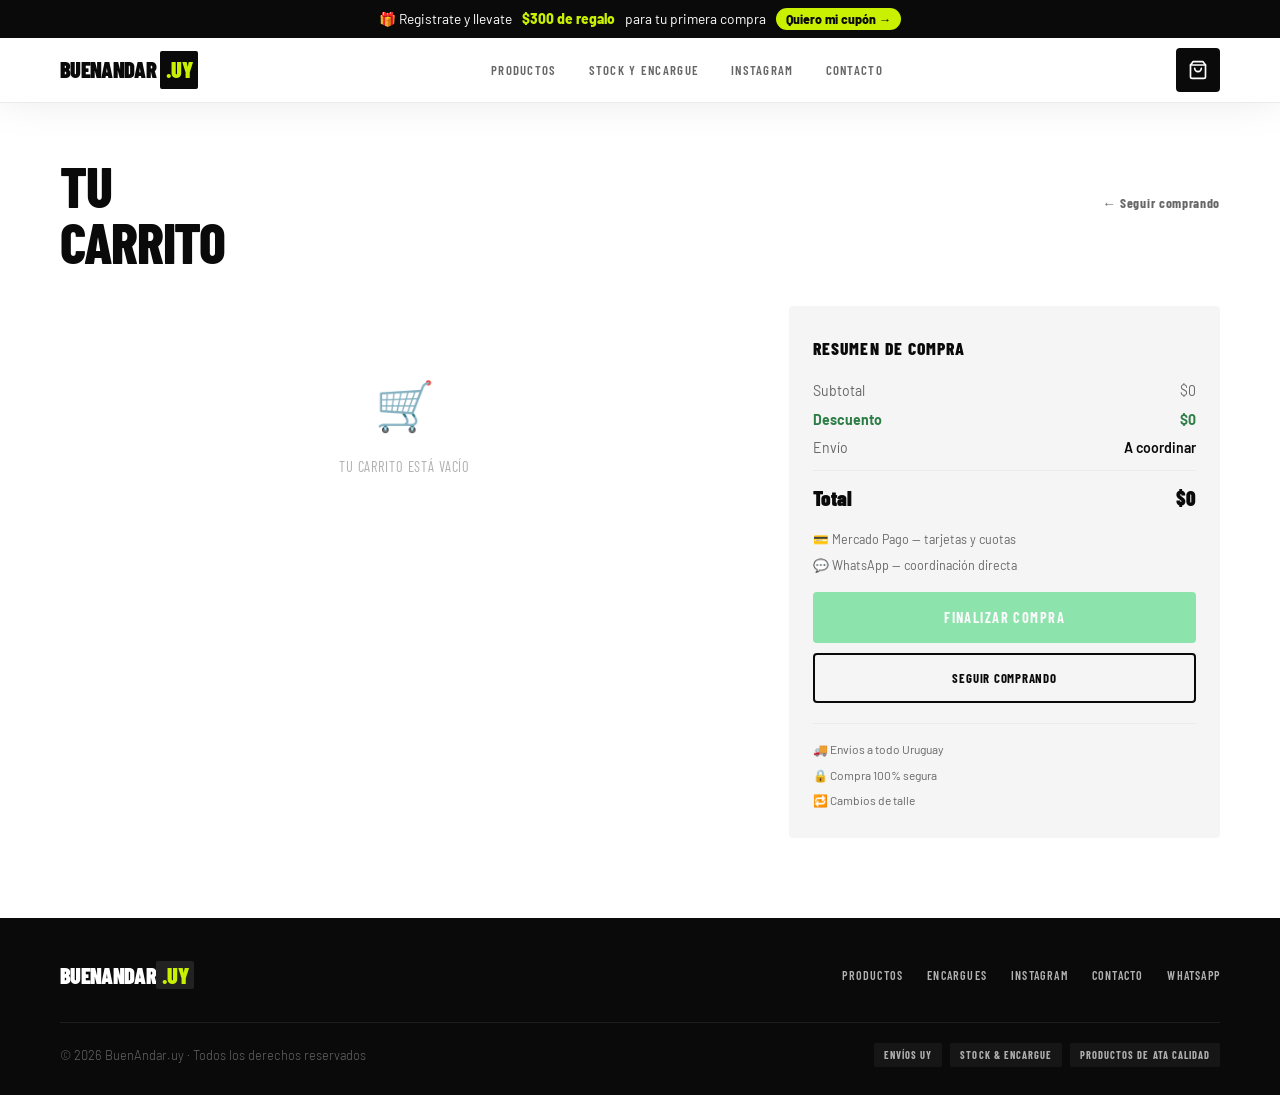
<file: carrito.html>
<!DOCTYPE html>
<html lang="es">
<head>
  <meta charset="UTF-8">
  <meta name="viewport" content="width=device-width, initial-scale=1.0">

  <title>Tu carrito | BuenAndar.uy</title>
  <meta name="description" content="Revisá tu carrito de compras en BuenAndar.uy y finalizá tu compra de forma segura.">
  <meta name="robots" content="noindex, follow">
  <meta name="theme-color" content="#c8f000">

  <link rel="stylesheet" href="style.css?v=20261117a">

  <!-- Meta Pixel Code -->
  <script>
  !function(f,b,e,v,n,t,s)
  {if(f.fbq)return;n=f.fbq=function(){n.callMethod?
  n.callMethod.apply(n,arguments):n.queue.push(arguments)};
  if(!f._fbq)f._fbq=n;n.push=n;n.loaded=!0;n.version='2.0';
  n.queue=[];t=b.createElement(e);t.async=!0;
  t.src=v;s=b.getElementsByTagName(e)[0];
  s.parentNode.insertBefore(t,s)}(window, document,'script',
  'https://connect.facebook.net/en_US/fbevents.js');
  fbq('init', '2041719649764737');
  fbq('track', 'PageView');
  </script>
  <noscript><img height="1" width="1" style="display:none"
  src="https://www.facebook.com/tr?id=2041719649764737&ev=PageView&noscript=1"
  /></noscript>
  <!-- End Meta Pixel Code -->
</head>
<body>

  <!-- ══════════════════════════════════════════════════════════
       HEADER
  ══════════════════════════════════════════════════════════ -->
  <header id="header">
    <div class="container">
      <div class="header-inner">

        <a href="index.html" class="logo">
          BuenAndar<span>.uy</span>
        </a>

        <nav class="nav">
          <a href="index.html#products">Productos</a>
          <a href="index.html#encargues">Stock y Encargue</a>
          <a href="index.html#instagram">Instagram</a>
          <a href="index.html#contacto">Contacto</a>
        </nav>

        <div class="header-actions">
          <a href="#carrito-section" class="cart-btn" aria-label="Ir al carrito">
            <svg width="20" height="20" viewBox="0 0 24 24" fill="none" stroke="currentColor" stroke-width="2" stroke-linecap="round" stroke-linejoin="round">
              <path d="M6 2L3 6v14a2 2 0 002 2h14a2 2 0 002-2V6l-3-4z"/><line x1="3" y1="6" x2="21" y2="6"/><path d="M16 10a4 4 0 01-8 0"/>
            </svg>
            <span class="cart-badge" id="cartBadge">0</span>
          </a>

          <button class="hamburger" id="hamburger" aria-label="Abrir menú">
            <span></span>
            <span></span>
            <span></span>
          </button>
        </div>

      </div>
    </div>
  </header>

  <nav class="mobile-nav" id="mobileNav">
    <a href="index.html#products">Productos</a>
    <a href="index.html#encargues">Stock y Encargue</a>
    <a href="index.html#instagram">Instagram</a>
    <a href="index.html#contacto">Contacto</a>
  </nav>


  <!-- ══════════════════════════════════════════════════════════
       CARRITO — página completa
  ══════════════════════════════════════════════════════════ -->
  <section id="carrito-section">
    <div class="container">

      <div class="cart-page-header">
        <h1 class="section-title">Tu<br>carrito</h1>
        <a href="index.html#products" class="cart-page-continue">← Seguir comprando</a>
      </div>

      <div class="cart-page-layout">

        <div class="cart-page-items">
          <div class="cart-mixed-banner" id="pageCartMixedBanner">
            Tu carrito contiene productos en stock y productos por encargue. El pedido podrá enviarse cuando todos los productos estén disponibles.
          </div>
          <div class="cart-items cart-items-page" id="pageCartItems"></div>
        </div>

        <aside class="cart-page-summary">
          <h2 class="cart-summary-title">Resumen de compra</h2>

          <div class="cart-discount-banner" id="pageCartDiscountBanner"></div>

          <div class="cart-totals">
            <div class="cart-row">
              <span>Subtotal</span>
              <span id="pageCartSubtotal">$0</span>
            </div>
            <div class="cart-row discount">
              <span>Descuento</span>
              <span id="pageCartDiscount">$0</span>
            </div>
            <div class="cart-row cart-row-shipping">
              <span>Envío</span>
              <span>A coordinar</span>
            </div>
            <div class="cart-row total">
              <span>Total</span>
              <span id="pageCartTotal">$0</span>
            </div>
          </div>

          <div class="cart-payment-methods">
            <span>💳 Mercado Pago — tarjetas y cuotas</span>
            <span>💬 WhatsApp — coordinación directa</span>
          </div>

          <button class="btn-whatsapp" id="pageCheckoutBtn">Finalizar compra</button>
          <a href="index.html#products" class="btn-secondary-dark">Seguir comprando</a>

          <div class="cart-trust-badges">
            <span>🚚 Envíos a todo Uruguay</span>
            <span>🔒 Compra 100% segura</span>
            <span>🔁 Cambios de talle</span>
          </div>
        </aside>

      </div>
    </div>
  </section>


  <!-- ══════════════════════════════════════════════════════════
       FOOTER
  ══════════════════════════════════════════════════════════ -->
  <footer id="footer">
    <div class="container">
      <div class="footer-inner">
        <span class="footer-logo">BuenAndar<span>.uy</span></span>
        <nav class="footer-links">
          <a href="index.html#products">Productos</a>
          <a href="index.html#encargues">Encargues</a>
          <a href="index.html#instagram">Instagram</a>
          <a href="index.html#contacto">Contacto</a>
          <a href="https://wa.me/59894990760" target="_blank">WhatsApp</a>
        </nav>
      </div>
      <div class="footer-bottom">
        <span class="footer-copy">© 2026 BuenAndar.uy · Todos los derechos reservados</span>
        <div class="footer-pills">
          <span class="footer-pill">Envíos UY</span>
          <span class="footer-pill">Stock & Encargue</span>
          <span class="footer-pill">Productos de ata calidad</span>
        </div>
      </div>
    </div>
  </footer>

  <div class="toast" id="toast"></div>

  <script src="products.js?v=20261117a"></script>
  <script src="cart.js?v=20261117a"></script>
  <script src="cart-page.js?v=20261109d"></script>
  <script src="coupon.js?v=20261117a"></script>
  <script>BA_COUPON.init({ pill: false });</script>
</body>
</html>
</file>
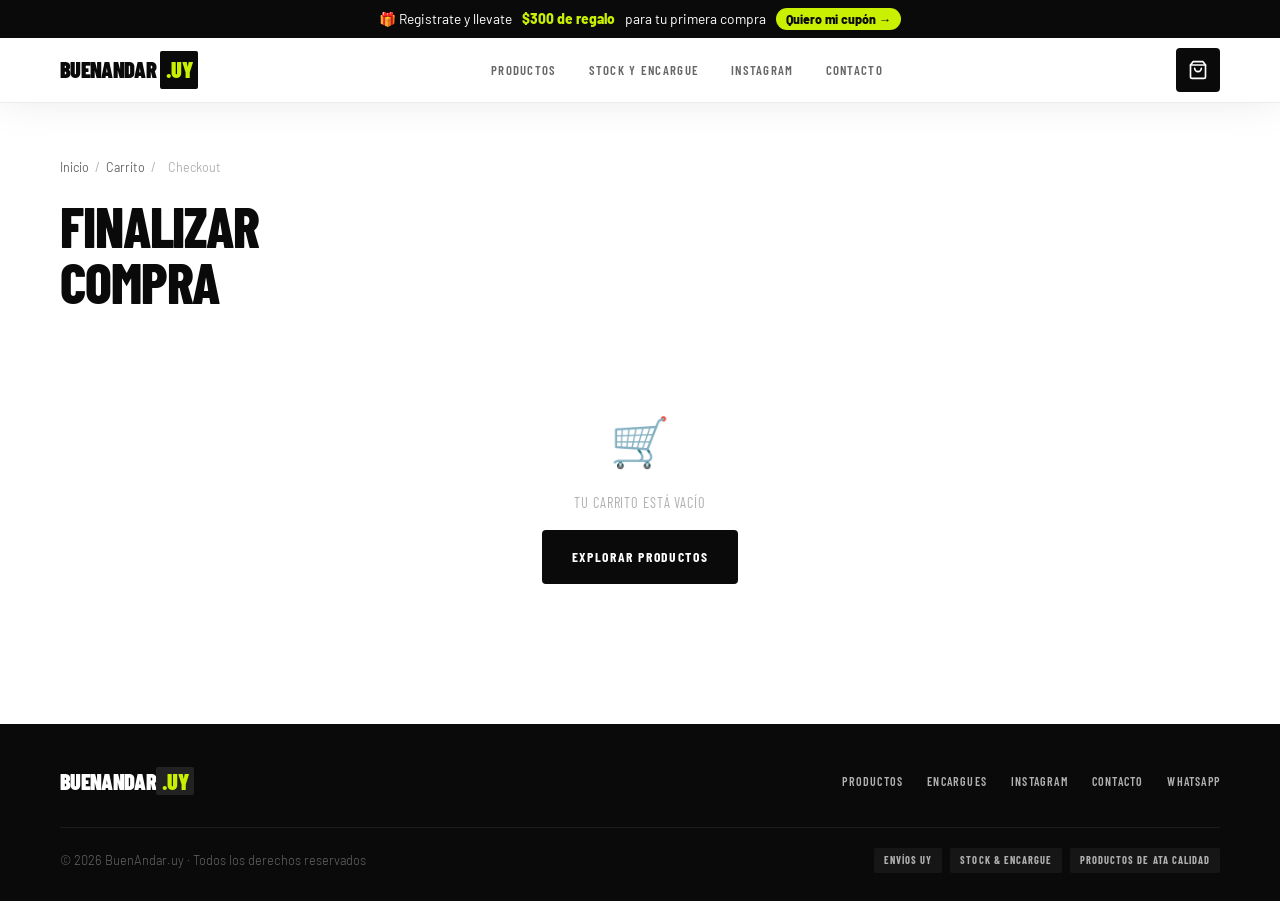
<file: checkout.html>
<!DOCTYPE html>
<html lang="es">
<head>
  <meta charset="UTF-8">
  <meta name="viewport" content="width=device-width, initial-scale=1.0">

  <title>Finalizar compra | BuenAndar.uy</title>
  <meta name="description" content="Completá tus datos de envío y elegí cómo pagar tu compra en BuenAndar.uy.">
  <meta name="robots" content="noindex, follow">
  <meta name="theme-color" content="#c8f000">

  <link rel="stylesheet" href="style.css?v=20261117a">

  <!-- Meta Pixel Code -->
  <script>
  !function(f,b,e,v,n,t,s)
  {if(f.fbq)return;n=f.fbq=function(){n.callMethod?
  n.callMethod.apply(n,arguments):n.queue.push(arguments)};
  if(!f._fbq)f._fbq=n;n.push=n;n.loaded=!0;n.version='2.0';
  n.queue=[];t=b.createElement(e);t.async=!0;
  t.src=v;s=b.getElementsByTagName(e)[0];
  s.parentNode.insertBefore(t,s)}(window, document,'script',
  'https://connect.facebook.net/en_US/fbevents.js');
  fbq('init', '2041719649764737');
  fbq('track', 'PageView');
  </script>
  <noscript><img height="1" width="1" style="display:none"
  src="https://www.facebook.com/tr?id=2041719649764737&ev=PageView&noscript=1"
  /></noscript>
  <!-- End Meta Pixel Code -->
</head>
<body>

  <!-- ══════════════════════════════════════════════════════════
       HEADER
  ══════════════════════════════════════════════════════════ -->
  <header id="header">
    <div class="container">
      <div class="header-inner">
        <a href="index.html" class="logo">BuenAndar<span>.uy</span></a>
        <nav class="nav">
          <a href="index.html#products">Productos</a>
          <a href="index.html#encargues">Stock y Encargue</a>
          <a href="index.html#instagram">Instagram</a>
          <a href="index.html#contacto">Contacto</a>
        </nav>
        <div class="header-actions">
          <a href="carrito.html" class="cart-btn" aria-label="Ir al carrito">
            <svg width="20" height="20" viewBox="0 0 24 24" fill="none" stroke="currentColor" stroke-width="2" stroke-linecap="round" stroke-linejoin="round">
              <path d="M6 2L3 6v14a2 2 0 002 2h14a2 2 0 002-2V6l-3-4z"/><line x1="3" y1="6" x2="21" y2="6"/><path d="M16 10a4 4 0 01-8 0"/>
            </svg>
            <span class="cart-badge" id="cartBadge">0</span>
          </a>
          <button class="hamburger" id="hamburger" aria-label="Abrir menú">
            <span></span><span></span><span></span>
          </button>
        </div>
      </div>
    </div>
  </header>

  <nav class="mobile-nav" id="mobileNav">
    <a href="index.html#products">Productos</a>
    <a href="index.html#encargues">Stock y Encargue</a>
    <a href="index.html#instagram">Instagram</a>
    <a href="index.html#contacto">Contacto</a>
  </nav>


  <!-- ══════════════════════════════════════════════════════════
       CHECKOUT
  ══════════════════════════════════════════════════════════ -->
  <section id="checkout-section">
    <div class="container">

      <div class="breadcrumbs">
        <a href="index.html">Inicio</a><span>/</span><a href="carrito.html">Carrito</a><span>/</span><span>Checkout</span>
      </div>

      <h1 class="section-title checkout-title">Finalizar<br>compra</h1>

      <!-- Confirmación (pago con transferencia / efectivo) -->
      <section id="order-confirmed" class="order-confirmed" hidden>
        <div class="order-confirmed-badge">✓</div>
        <h2 class="order-confirmed-title">¡Gracias por tu compra!</h2>
        <p class="order-confirmed-number">Número de pedido: <strong id="order-number">-</strong></p>
        <p class="order-confirmed-text">
          Te contactamos por WhatsApp en breve para confirmar el pago y coordinar la entrega.
        </p>
        <a href="index.html" class="btn-primary">Volver al inicio</a>
      </section>

      <!-- Carrito vacío -->
      <div id="checkout-empty" class="cart-empty" hidden>
        <span class="cart-empty-icon">🛒</span>
        <p>Tu carrito está vacío</p>
        <a href="index.html#products" class="btn-primary" style="margin-top:16px;">Explorar productos</a>
      </div>

      <!-- Layout principal -->
      <div id="checkout-layout" class="checkout-layout">

        <form id="checkout-form" novalidate>

          <section class="checkout-section">
            <h2 class="checkout-section-title">Contacto</h2>
            <div class="form-grid">
              <div class="form-field">
                <label for="email">Email</label>
                <input type="email" id="email" name="email" required>
                <span class="error-msg">Ingresá un email válido.</span>
              </div>
            </div>
          </section>

          <section class="checkout-section">
            <h2 class="checkout-section-title">Datos personales</h2>
            <div class="form-grid two">
              <div class="form-field">
                <label for="name">Nombre completo</label>
                <input type="text" id="name" name="name" required>
                <span class="error-msg">Requerido.</span>
              </div>
              <div class="form-field">
                <label for="phone">Teléfono</label>
                <input type="tel" id="phone" name="phone" required>
                <span class="error-msg">Requerido.</span>
              </div>
            </div>
          </section>

          <section class="checkout-section">
            <h2 class="checkout-section-title">Dirección de envío</h2>
            <div class="form-grid">
              <div class="form-field">
                <label for="address">Dirección</label>
                <input type="text" id="address" name="address" placeholder="Calle y número, apto." required>
                <span class="error-msg">Requerido.</span>
              </div>
            </div>
            <div class="form-grid two" style="margin-top:16px;">
              <div class="form-field">
                <label for="city">Ciudad</label>
                <input type="text" id="city" name="city" required>
                <span class="error-msg">Requerido.</span>
              </div>
              <div class="form-field">
                <label for="state">Departamento</label>
                <select id="state" name="state" required>
                  <option value="">Seleccionar…</option>
                  <option>Artigas</option><option>Canelones</option><option>Cerro Largo</option>
                  <option>Colonia</option><option>Durazno</option><option>Flores</option>
                  <option>Florida</option><option>Lavalleja</option><option>Maldonado</option>
                  <option>Montevideo</option><option>Paysandú</option><option>Río Negro</option>
                  <option>Rivera</option><option>Rocha</option><option>Salto</option>
                  <option>San José</option><option>Soriano</option><option>Tacuarembó</option>
                  <option>Treinta y Tres</option>
                </select>
                <span class="error-msg">Requerido.</span>
              </div>
            </div>
            <div class="form-grid two" style="margin-top:16px;">
              <div class="form-field">
                <label for="zip">Código postal</label>
                <input type="text" id="zip" name="zip">
              </div>
              <div class="form-field">
                <label for="notes">Notas adicionales</label>
                <input type="text" id="notes" name="notes" placeholder="Opcional">
              </div>
            </div>
          </section>

          <section class="checkout-section">
            <h2 class="checkout-section-title">Envío</h2>
            <div id="checkout-shipping-list" class="checkout-radio-list"></div>
          </section>

          <section class="checkout-section">
            <h2 class="checkout-section-title">Pago</h2>
            <div id="checkout-payment-list" class="checkout-radio-list"></div>
            <p class="checkout-fineprint">
              Mercado Pago te redirige a su Checkout seguro. Transferencia y efectivo se confirman por WhatsApp.
            </p>
          </section>

          <button id="checkout-submit" class="btn-primary btn-block" type="submit">Pagar ahora</button>

        </form>

        <aside class="cart-page-summary" aria-label="Resumen del pedido">
          <h2 class="cart-summary-title">Tu pedido</h2>
          <div class="checkout-lines" id="checkout-lines"></div>

          <div class="cart-totals">
            <div class="cart-row">
              <span>Subtotal</span>
              <span id="checkout-subtotal">$0</span>
            </div>
            <div class="cart-row discount" id="checkout-discount-row" hidden>
              <span>Descuento</span>
              <span id="checkout-discount">-$0</span>
            </div>
            <div class="cart-row discount" id="checkout-coupon-row" hidden>
              <span><span id="checkout-coupon-label">Cupón</span> <button type="button" class="coupon-remove" id="checkout-coupon-remove" aria-label="Quitar cupón">quitar</button></span>
              <span id="checkout-coupon">-$0</span>
            </div>
            <div class="cart-row cart-row-shipping">
              <span>Envío</span>
              <span id="checkout-shipping">$0</span>
            </div>
            <div class="cart-row total">
              <span>Total</span>
              <span id="checkout-total">$0</span>
            </div>
          </div>

          <div class="checkout-coupon-box" id="checkout-coupon-box">
            <label for="checkout-coupon-input">¿Tenés cupón?</label>
            <div class="checkout-coupon-input-row">
              <input id="checkout-coupon-input" type="text" placeholder="BA300-XXXXX" autocomplete="off">
              <button type="button" id="checkout-coupon-apply">Aplicar</button>
            </div>
            <button type="button" class="checkout-coupon-get" id="checkout-coupon-get">¿No tenés? Registrate y llevate $300 →</button>
          </div>
          <p class="checkout-coupon-mp-note" id="checkout-coupon-mp-note" hidden>Con cupón y Mercado Pago, confirmás el pedido y te pasamos por WhatsApp el link de pago con los $300 ya descontados.</p>

          <div class="cart-trust-badges">
            <span>🚚 Envíos a todo Uruguay</span>
            <span>🔒 Compra 100% segura</span>
            <span>🔁 Cambios de talle</span>
          </div>
        </aside>

      </div>
    </div>
  </section>


  <!-- ══════════════════════════════════════════════════════════
       FOOTER
  ══════════════════════════════════════════════════════════ -->
  <footer id="footer">
    <div class="container">
      <div class="footer-inner">
        <span class="footer-logo">BuenAndar<span>.uy</span></span>
        <nav class="footer-links">
          <a href="index.html#products">Productos</a>
          <a href="index.html#encargues">Encargues</a>
          <a href="index.html#instagram">Instagram</a>
          <a href="index.html#contacto">Contacto</a>
          <a href="https://wa.me/59894990760" target="_blank">WhatsApp</a>
        </nav>
      </div>
      <div class="footer-bottom">
        <span class="footer-copy">© 2026 BuenAndar.uy · Todos los derechos reservados</span>
        <div class="footer-pills">
          <span class="footer-pill">Envíos UY</span>
          <span class="footer-pill">Stock & Encargue</span>
          <span class="footer-pill">Productos de ata calidad</span>
        </div>
      </div>
    </div>
  </footer>

  <div class="toast" id="toast"></div>

  <script src="products.js?v=20261117a"></script>
  <script src="cart.js?v=20261117a"></script>
  <script src="coupon.js?v=20261117a"></script>
  <script src="checkout.js?v=20261117a"></script>
  <script>BA_COUPON.init({ pill: false });</script>
</body>
</html>
</file>
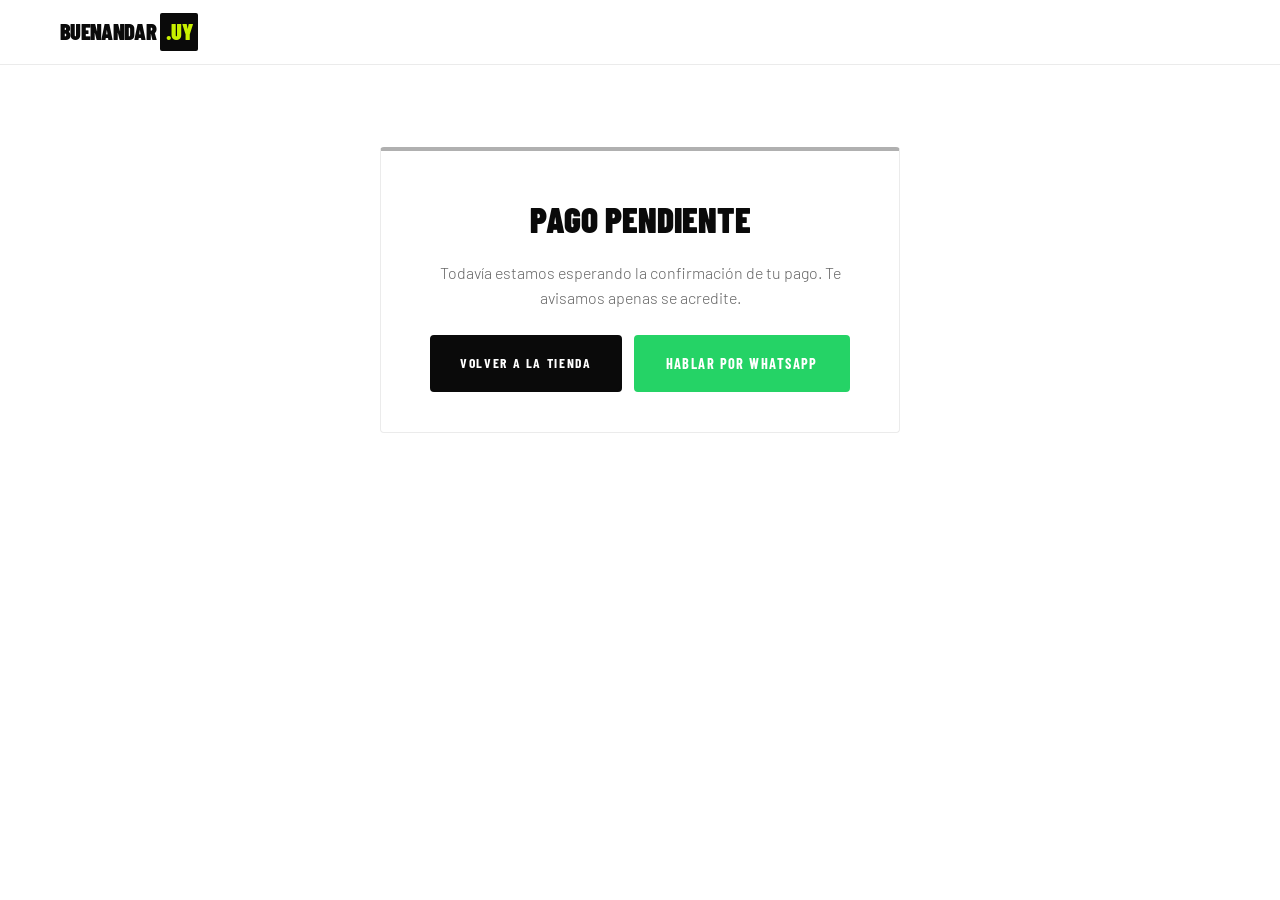
<file: pago-retorno.html>
<!DOCTYPE html>
<html lang="es">
<head>
  <meta charset="UTF-8">
  <meta name="viewport" content="width=device-width, initial-scale=1.0">
  <title>Resultado de tu pago | BuenAndar.uy</title>
  <meta name="robots" content="noindex, nofollow">
  <meta name="theme-color" content="#c8f000">
  <link rel="stylesheet" href="style.css?v=20261109d">

  <!-- Meta Pixel Code -->
  <script>
  !function(f,b,e,v,n,t,s)
  {if(f.fbq)return;n=f.fbq=function(){n.callMethod?
  n.callMethod.apply(n,arguments):n.queue.push(arguments)};
  if(!f._fbq)f._fbq=n;n.push=n;n.loaded=!0;n.version='2.0';
  n.queue=[];t=b.createElement(e);t.async=!0;
  t.src=v;s=b.getElementsByTagName(e)[0];
  s.parentNode.insertBefore(t,s)}(window, document,'script',
  'https://connect.facebook.net/en_US/fbevents.js');
  fbq('init', '2041719649764737');
  fbq('track', 'PageView');
  </script>
  <noscript><img height="1" width="1" style="display:none"
  src="https://www.facebook.com/tr?id=2041719649764737&ev=PageView&noscript=1"
  /></noscript>
  <!-- End Meta Pixel Code -->
</head>
<body>

  <header id="header">
    <div class="container">
      <div class="header-inner">
        <a href="index.html" class="logo">BuenAndar<span>.uy</span></a>
      </div>
    </div>
  </header>

  <section id="pago-retorno">
    <div class="container">
      <div class="pago-retorno-box" id="pagoRetornoBox">
        <p>Verificando el estado de tu pago…</p>
      </div>
    </div>
  </section>

  <script src="products.js?v=20261109d"></script>
  <script src="cart.js?v=20261109d"></script>
  <script>
    (function () {
      const params = new URLSearchParams(location.search);
      // "status" es el que nosotros agregamos en back_urls; "collection_status"
      // es el que agrega Mercado Pago en el redirect real del checkout.
      const status = params.get("status") || params.get("collection_status") || "pending";
      // Viene de la URL (query string) — se escapa antes de insertarlo en el DOM.
      const rawOrderNumber = params.get("order");
      const orderNumber = rawOrderNumber ? rawOrderNumber.replace(/[^a-zA-Z0-9\-]/g, "").slice(0, 30) : null;
      const box = document.getElementById("pagoRetornoBox");

      const messages = {
        approved: {
          title: "¡Pago aprobado!",
          text: "Tu compra se confirmó correctamente. En breve te contactamos por WhatsApp para coordinar la entrega.",
          cls: "is-approved"
        },
        pending: {
          title: "Pago pendiente",
          text: "Todavía estamos esperando la confirmación de tu pago. Te avisamos apenas se acredite.",
          cls: "is-pending"
        },
        failure: {
          title: "El pago no se pudo procesar",
          text: "Podés intentar de nuevo o coordinar tu compra directamente por WhatsApp.",
          cls: "is-failure"
        }
      };
      const m = messages[status] || messages.pending;

      box.className = "pago-retorno-box " + m.cls;
      box.innerHTML = `
        <h1>${m.title}</h1>
        ${orderNumber ? `<p class="order-confirmed-number">Número de pedido: <strong>${orderNumber}</strong></p>` : ""}
        <p>${m.text}</p>
        <div class="pago-retorno-actions">
          <a href="index.html" class="btn-primary">Volver a la tienda</a>
          <a href="https://wa.me/59894990760" target="_blank" class="btn-whatsapp" style="width:auto;">Hablar por WhatsApp</a>
        </div>
      `;

      // El evento Purchase se registra ÚNICAMENTE acá, con el pago ya
      // aprobado por Mercado Pago — nunca al hacer clic en "Finalizar compra".
      if (status === "approved") {
        trackEvent("Purchase", {
          value: getTotal(),
          currency: "UYU",
          num_items: getCartQty()
        });
        cart = [];
        saveCart();
        updateCartBadge();
      }
    })();
  </script>
</body>
</html>
</file>
<file: style.css>
/* ============================================================
   BuenAndar.uy — style.css
   Estética: premium, minimalista, deportiva
   ============================================================ */

@import url('https://fonts.googleapis.com/css2?family=Barlow:ital,wght@0,300;0,400;0,500;0,600;0,700;0,900;1,300&family=Barlow+Condensed:wght@400;600;700;800;900&display=swap');

/* ── Variables ─────────────────────────────────────────────── */
:root {
  --black:     #0a0a0a;
  --white:     #ffffff;
  --lime:      #c8f000;
  --lime-dark: #a8cc00;
  --gray-100:  #f5f5f5;
  --gray-200:  #ebebeb;
  --gray-400:  #b0b0b0;
  --gray-600:  #666666;
  --gray-800:  #222222;
  --font-display: 'Barlow Condensed', sans-serif;
  --font-body:    'Barlow', sans-serif;
  --transition:   0.25s cubic-bezier(0.4, 0, 0.2, 1);
  --radius:       4px;
  --shadow:       0 4px 24px rgba(0,0,0,0.08);
  --shadow-lg:    0 12px 48px rgba(0,0,0,0.15);
}

/* ── Reset & Base ───────────────────────────────────────────── */
*, *::before, *::after { box-sizing: border-box; margin: 0; padding: 0; }
html { scroll-behavior: smooth; font-size: 16px; }
body {
  font-family: var(--font-body);
  background: var(--white);
  color: var(--black);
  line-height: 1.6;
  overflow-x: hidden;
}
img { display: block; max-width: 100%; }
/* Garantiza que el atributo [hidden] gane siempre, incluso sobre
   reglas que ya fijan display:flex/grid en el mismo elemento. */
[hidden] { display: none !important; }
a { text-decoration: none; color: inherit; }
button { cursor: pointer; font-family: var(--font-body); border: none; background: none; }
ul { list-style: none; }

/* ── Utility ────────────────────────────────────────────────── */
.container { width: 100%; max-width: 1200px; margin: 0 auto; padding: 0 20px; }
.section-title {
  font-family: var(--font-display);
  font-size: clamp(2rem, 5vw, 3.5rem);
  font-weight: 800;
  text-transform: uppercase;
  letter-spacing: -0.02em;
  line-height: 1;
}
.section-sub {
  font-size: 0.95rem;
  color: var(--gray-600);
  font-weight: 300;
  letter-spacing: 0.04em;
}
.btn-primary {
  display: inline-flex;
  align-items: center;
  gap: 8px;
  background: var(--black);
  color: var(--white);
  font-family: var(--font-display);
  font-size: 0.85rem;
  font-weight: 700;
  letter-spacing: 0.12em;
  text-transform: uppercase;
  padding: 14px 28px;
  border-radius: var(--radius);
  transition: var(--transition);
  border: 2px solid var(--black);
}
.btn-primary:hover { background: var(--lime); color: var(--black); border-color: var(--lime); }
.btn-secondary {
  display: inline-flex;
  align-items: center;
  gap: 8px;
  background: transparent;
  color: var(--white);
  font-family: var(--font-display);
  font-size: 0.85rem;
  font-weight: 700;
  letter-spacing: 0.12em;
  text-transform: uppercase;
  padding: 14px 28px;
  border-radius: var(--radius);
  border: 2px solid var(--white);
  transition: var(--transition);
}
.btn-secondary:hover { background: var(--white); color: var(--black); }
.btn-lime {
  display: inline-flex;
  align-items: center;
  gap: 8px;
  background: var(--lime);
  color: var(--black);
  font-family: var(--font-display);
  font-size: 0.85rem;
  font-weight: 700;
  letter-spacing: 0.12em;
  text-transform: uppercase;
  padding: 14px 28px;
  border-radius: var(--radius);
  border: 2px solid var(--lime);
  transition: var(--transition);
}
.btn-lime:hover { background: var(--lime-dark); border-color: var(--lime-dark); }
.btn-whatsapp {
  display: inline-flex;
  align-items: center;
  gap: 10px;
  background: #25D366;
  color: var(--white);
  font-family: var(--font-display);
  font-size: 0.9rem;
  font-weight: 700;
  letter-spacing: 0.1em;
  text-transform: uppercase;
  padding: 15px 30px;
  border-radius: var(--radius);
  border: 2px solid #25D366;
  transition: var(--transition);
  width: 100%;
  justify-content: center;
}
.btn-whatsapp:hover { background: #1EB855; border-color: #1EB855; }
.btn-whatsapp:disabled { opacity: 0.5; cursor: not-allowed; }
.btn-whatsapp:disabled:hover { background: #25D366; border-color: #25D366; }

/* ── Header ─────────────────────────────────────────────────── */
#header {
  position: fixed;
  top: 0; left: 0; right: 0;
  z-index: 1000;
  background: var(--white);
  border-bottom: 1px solid var(--gray-200);
  transition: box-shadow var(--transition);
}
#header.scrolled { box-shadow: 0 2px 20px rgba(0,0,0,0.08); }
.header-inner {
  display: flex;
  align-items: center;
  justify-content: space-between;
  height: 64px;
  gap: 16px;
}
.logo {
  font-family: var(--font-display);
  font-size: 1.4rem;
  font-weight: 900;
  letter-spacing: -0.03em;
  text-transform: uppercase;
  display: flex;
  align-items: center;
  gap: 4px;
}
.logo span { color: var(--lime); background: var(--black); padding: 1px 6px; border-radius: 2px; }
.nav {
  display: flex;
  align-items: center;
  gap: 32px;
}
.nav a {
  font-family: var(--font-display);
  font-size: 0.8rem;
  font-weight: 600;
  letter-spacing: 0.1em;
  text-transform: uppercase;
  color: var(--gray-600);
  transition: color var(--transition);
  position: relative;
}
.nav a::after {
  content: '';
  position: absolute;
  bottom: -4px; left: 0;
  width: 0; height: 2px;
  background: var(--lime);
  transition: width var(--transition);
}
.nav a:hover { color: var(--black); }
.nav a:hover::after { width: 100%; }
.header-actions { display: flex; align-items: center; gap: 12px; }
.cart-btn {
  position: relative;
  display: flex;
  align-items: center;
  justify-content: center;
  width: 44px; height: 44px;
  background: var(--black);
  border-radius: var(--radius);
  color: var(--white);
  transition: var(--transition);
}
.cart-btn:hover { background: var(--lime); color: var(--black); }
.cart-badge {
  position: absolute;
  top: -6px; right: -6px;
  background: var(--lime);
  color: var(--black);
  font-size: 0.65rem;
  font-weight: 900;
  width: 18px; height: 18px;
  border-radius: 50%;
  display: flex; align-items: center; justify-content: center;
  display: none;
}
.cart-badge.visible { display: flex; }
.hamburger {
  display: none;
  flex-direction: column;
  gap: 5px;
  width: 28px;
  padding: 4px;
}
.hamburger span {
  display: block;
  height: 2px;
  background: var(--black);
  border-radius: 2px;
  transition: var(--transition);
}
.hamburger.open span:nth-child(1) { transform: rotate(45deg) translate(5px, 5px); }
.hamburger.open span:nth-child(2) { opacity: 0; }
.hamburger.open span:nth-child(3) { transform: rotate(-45deg) translate(5px, -5px); }

/* Mobile nav */
.mobile-nav {
  position: fixed;
  top: 64px; left: 0; right: 0;
  background: var(--white);
  border-bottom: 1px solid var(--gray-200);
  padding: 16px 20px;
  transform: translateY(-110%);
  transition: transform 0.3s cubic-bezier(0.4, 0, 0.2, 1);
  z-index: 999;
  box-shadow: var(--shadow-lg);
}
.mobile-nav.open { transform: translateY(0); }
.mobile-nav a {
  display: block;
  font-family: var(--font-display);
  font-size: 1.2rem;
  font-weight: 700;
  text-transform: uppercase;
  letter-spacing: 0.08em;
  padding: 12px 0;
  border-bottom: 1px solid var(--gray-200);
  transition: color var(--transition);
}
.mobile-nav a:hover { color: var(--lime); }
.mobile-nav a:last-child { border-bottom: none; }

/* ── Nuevo ingreso — banner destacado ──────────────────────────── */
.new-arrival {
  margin-top: 64px;
  background: var(--black);
  padding: 28px 0 0;
}
.new-arrival-topbar {
  display: flex;
  align-items: center;
  justify-content: space-between;
  gap: 16px;
  flex-wrap: wrap;
  margin-bottom: 18px;
}
.new-arrival-title {
  font-family: var(--font-display);
  color: var(--white);
  font-size: clamp(1.3rem, 3vw, 2rem);
  font-weight: 700;
  text-transform: uppercase;
  letter-spacing: 0.01em;
  margin: 0;
}
.btn-consultar-modelo {
  display: inline-flex;
  align-items: center;
  gap: 8px;
  background: var(--lime);
  color: var(--black);
  font-family: var(--font-display);
  font-size: 0.85rem;
  font-weight: 700;
  letter-spacing: 0.08em;
  text-transform: uppercase;
  padding: 13px 26px;
  border-radius: var(--radius);
  border: 2px solid var(--lime);
  white-space: nowrap;
  transition: var(--transition);
}
.btn-consultar-modelo:hover { background: var(--lime-dark); border-color: var(--lime-dark); }
.new-arrival-banner-wrap {
  position: relative;
}
.new-arrival-img {
  width: 100%;
  height: auto;
  display: block;
  border-radius: var(--radius);
}
.new-arrival-flag {
  position: absolute;
  top: 18px;
  left: 18px;
  z-index: 5;
  background: linear-gradient(135deg, #ff3b30, #ff7a00);
  color: var(--white);
  font-family: var(--font-display);
  font-size: clamp(0.8rem, 1.8vw, 1.1rem);
  font-weight: 800;
  text-transform: uppercase;
  line-height: 1.25;
  letter-spacing: 0.03em;
  text-align: center;
  padding: 12px 18px;
  border-radius: 8px;
  box-shadow: 0 8px 24px rgba(255, 59, 48, 0.45);
  transform: rotate(-4deg);
  animation: newArrivalPulse 1.6s ease-in-out infinite;
}
@keyframes newArrivalPulse {
  0%, 100% { transform: rotate(-4deg) scale(1); }
  50% { transform: rotate(-4deg) scale(1.06); }
}
@media (max-width: 640px) {
  .new-arrival-topbar { flex-direction: column; align-items: flex-start; }
  .btn-consultar-modelo { width: 100%; justify-content: center; }
  .new-arrival-banner-wrap { display: flex; flex-direction: column; }
  .new-arrival-flag {
    position: static;
    order: -1;
    width: 100%;
    margin-bottom: 10px;
    padding: 10px 14px;
    border-radius: var(--radius);
    transform: none;
    animation: none;
    line-height: 1.3;
  }
}

/* ── Hero Carousel ──────────────────────────────────────────── */
#hero {
  position: relative;
  overflow: hidden;
  background: var(--black);
}
.carousel-track {
  display: flex;
  transition: transform 0.7s cubic-bezier(0.4, 0, 0.2, 1);
  will-change: transform;
}
.carousel-slide {
  min-width: 100%;
  position: relative;
}
.carousel-slide img,
.carousel-slide video {
  width: 100%;
  height: clamp(400px, 70vh, 700px);
  object-fit: cover;
  display: block;
}
.carousel-overlay {
  position: absolute;
  inset: 0;
  background: linear-gradient(to right, rgba(0,0,0,0.65) 0%, rgba(0,0,0,0.15) 60%, transparent 100%);
  display: flex;
  align-items: flex-end;
  padding: 0 0 60px 0;
}
.carousel-content {
  max-width: 1200px;
  width: 100%;
  margin: 0 auto;
  padding: 0 20px;
}
.carousel-eyebrow {
  font-family: var(--font-display);
  font-size: 0.75rem;
  font-weight: 600;
  letter-spacing: 0.2em;
  text-transform: uppercase;
  color: var(--lime);
  margin-bottom: 10px;
}
.carousel-headline {
  font-family: var(--font-display);
  font-size: clamp(2.2rem, 7vw, 5.5rem);
  font-weight: 900;
  text-transform: uppercase;
  color: var(--white);
  line-height: 0.95;
  letter-spacing: -0.02em;
  margin-bottom: 12px;
}
.carousel-sub {
  font-size: 0.9rem;
  font-weight: 300;
  color: rgba(255,255,255,0.8);
  margin-bottom: 28px;
  letter-spacing: 0.04em;
}
.carousel-btns { display: flex; gap: 12px; flex-wrap: wrap; }
.carousel-arrow {
  position: absolute;
  top: 50%; transform: translateY(-50%);
  z-index: 10;
  width: 44px; height: 44px;
  background: rgba(255,255,255,0.1);
  backdrop-filter: blur(8px);
  border: 1px solid rgba(255,255,255,0.2);
  color: var(--white);
  border-radius: 50%;
  display: flex; align-items: center; justify-content: center;
  transition: var(--transition);
  font-size: 1.1rem;
}
.carousel-arrow:hover { background: var(--lime); color: var(--black); border-color: var(--lime); }
.carousel-arrow.prev { left: 20px; }
.carousel-arrow.next { right: 20px; }
.carousel-dots {
  position: absolute;
  bottom: 20px; left: 50%;
  transform: translateX(-50%);
  display: flex; gap: 8px; z-index: 10;
}
.dot {
  width: 6px; height: 6px;
  border-radius: 50%;
  background: rgba(255,255,255,0.4);
  transition: var(--transition);
  cursor: pointer;
  border: none;
  padding: 0;
}
.dot.active { background: var(--lime); transform: scale(1.4); }

/* ── Hero tagline ───────────────────────────────────────────── */
.hero-tagline {
  background: var(--black);
  text-align: center;
  padding: 14px 20px;
}
.hero-tagline span {
  font-family: var(--font-display);
  font-size: clamp(0.75rem, 2vw, 0.9rem);
  font-weight: 400;
  letter-spacing: 0.18em;
  text-transform: uppercase;
  color: var(--gray-400);
  font-style: italic;
}

/* ── Ver tienda completa ────────────────────────────────────── */
.ver-tienda-wrap {
  display: flex;
  justify-content: center;
  padding: 28px 20px;
  background: var(--white);
  border-bottom: 1px solid var(--gray-200);
}
.btn-ver-tienda {
  display: inline-flex;
  align-items: center;
  gap: 10px;
  background: var(--black);
  color: var(--white);
  font-family: var(--font-display);
  font-size: 0.9rem;
  font-weight: 700;
  letter-spacing: 0.14em;
  text-transform: uppercase;
  padding: 16px 40px;
  border-radius: var(--radius);
  border: 2px solid var(--black);
  transition: var(--transition);
}
.btn-ver-tienda:hover {
  background: var(--lime);
  color: var(--black);
  border-color: var(--lime);
}
@media (max-width: 480px) {
  .btn-ver-tienda { width: 100%; max-width: 320px; justify-content: center; }
}

/* ── Benefits ───────────────────────────────────────────────── */
#benefits {
  padding: 60px 0;
  background: var(--black);
}
.benefits-grid {
  display: grid;
  grid-template-columns: repeat(3, 1fr);
  gap: 1px;
  background: rgba(255,255,255,0.08);
}
.benefit-item {
  background: var(--black);
  padding: 40px 28px;
  text-align: center;
  transition: var(--transition);
}
.benefit-item:hover { background: var(--gray-800); }
.benefit-icon {
  font-size: 2rem;
  margin-bottom: 14px;
  display: block;
}
.benefit-title {
  font-family: var(--font-display);
  font-size: 0.95rem;
  font-weight: 700;
  letter-spacing: 0.08em;
  text-transform: uppercase;
  color: var(--white);
  margin-bottom: 6px;
}
.benefit-desc {
  font-size: 0.8rem;
  color: var(--gray-400);
  font-weight: 300;
}

/* ── Products ───────────────────────────────────────────────── */
#products { padding: 80px 0; }
.products-header,
.section-header {
  display: flex;
  align-items: flex-end;
  justify-content: space-between;
  margin-bottom: 48px;
  gap: 16px;
  flex-wrap: wrap;
}
.products-header-left .section-title,
.section-header .section-title { margin-bottom: 6px; }
.section-header .section-sub { margin-top: 6px; }
.products-grid {
  display: grid;
  grid-template-columns: repeat(3, 1fr);
  gap: 2px;
}
.product-card {
  background: var(--white);
  border: 1px solid var(--gray-200);
  overflow: hidden;
  transition: var(--transition);
  cursor: pointer;
}
.product-card:hover { box-shadow: var(--shadow-lg); transform: translateY(-4px); border-color: var(--black); }
.product-img-wrap {
  position: relative;
  overflow: hidden;
  aspect-ratio: 1 / 1;
  background: var(--gray-100);
}
.product-img-wrap img {
  width: 100%; height: 100%;
  object-fit: cover;
  transition: transform 0.5s cubic-bezier(0.4, 0, 0.2, 1);
}
.product-card:hover .product-img-wrap img { transform: scale(1.06); }
.product-badge {
  position: absolute;
  top: 12px; left: 12px;
  background: var(--lime);
  color: var(--black);
  font-family: var(--font-display);
  font-size: 0.65rem;
  font-weight: 800;
  letter-spacing: 0.12em;
  text-transform: uppercase;
  padding: 4px 10px;
  border-radius: 2px;
}
.product-stock-badge {
  position: absolute;
  top: 12px; right: 12px;
  background: var(--black);
  color: var(--white);
  font-family: var(--font-display);
  font-size: 0.6rem;
  font-weight: 700;
  letter-spacing: 0.1em;
  text-transform: uppercase;
  padding: 4px 10px;
  border-radius: 2px;
}
.product-info { padding: 20px; }
.product-brand {
  font-family: var(--font-display);
  font-size: 0.7rem;
  font-weight: 700;
  letter-spacing: 0.15em;
  text-transform: uppercase;
  color: var(--gray-400);
  margin-bottom: 4px;
}
.product-name {
  font-family: var(--font-display);
  font-size: 1.2rem;
  font-weight: 800;
  text-transform: uppercase;
  letter-spacing: -0.01em;
  color: var(--black);
  margin-bottom: 10px;
  line-height: 1.1;
}
.product-price {
  font-family: var(--font-display);
  font-size: 1.6rem;
  font-weight: 900;
  color: var(--black);
  margin-bottom: 12px;
  letter-spacing: -0.02em;
}
.product-price span {
  font-size: 0.85rem;
  font-weight: 400;
  color: var(--gray-600);
}
.product-sizes {
  display: flex;
  flex-wrap: wrap;
  gap: 6px;
  margin-bottom: 16px;
}
.size-pill {
  font-family: var(--font-display);
  font-size: 0.7rem;
  font-weight: 700;
  padding: 3px 8px;
  border: 1px solid var(--gray-200);
  border-radius: 2px;
  color: var(--gray-600);
  letter-spacing: 0.05em;
}
.product-actions { display: flex; gap: 8px; }
.btn-ver {
  flex: 1;
  background: var(--white);
  color: var(--black);
  font-family: var(--font-display);
  font-size: 0.75rem;
  font-weight: 700;
  letter-spacing: 0.1em;
  text-transform: uppercase;
  padding: 11px 8px;
  border: 1px solid var(--black);
  border-radius: var(--radius);
  transition: var(--transition);
  text-align: center;
}
.btn-ver:hover { background: var(--black); color: var(--white); }
.btn-carrito {
  flex: 1;
  background: var(--black);
  color: var(--white);
  font-family: var(--font-display);
  font-size: 0.75rem;
  font-weight: 700;
  letter-spacing: 0.1em;
  text-transform: uppercase;
  padding: 11px 8px;
  border: 1px solid var(--black);
  border-radius: var(--radius);
  transition: var(--transition);
  text-align: center;
}
.btn-carrito:hover { background: var(--lime); color: var(--black); border-color: var(--lime); }

/* ── Modal Producto ─────────────────────────────────────────── */
.modal-overlay {
  position: fixed; inset: 0;
  background: rgba(0,0,0,0.6);
  backdrop-filter: blur(4px);
  z-index: 2000;
  display: flex; align-items: center; justify-content: center;
  padding: 20px;
  opacity: 0; pointer-events: none;
  transition: opacity 0.3s ease;
}
.modal-overlay.active { opacity: 1; pointer-events: all; }
.modal-box {
  background: var(--white);
  width: 100%;
  max-width: 900px;
  max-height: 90vh;
  overflow-y: auto;
  border-radius: var(--radius);
  position: relative;
  transform: scale(0.95);
  transition: transform 0.3s cubic-bezier(0.4, 0, 0.2, 1);
  display: grid;
  grid-template-columns: 1fr 1fr;
}
.modal-overlay.active .modal-box { transform: scale(1); }
.modal-close {
  position: absolute;
  top: 16px; right: 16px;
  z-index: 10;
  width: 36px; height: 36px;
  background: var(--black);
  color: var(--white);
  border-radius: 50%;
  display: flex; align-items: center; justify-content: center;
  font-size: 1.1rem;
  transition: var(--transition);
}
.modal-close:hover { background: var(--lime); color: var(--black); }
.modal-gallery { position: relative; background: var(--gray-100); }
.modal-main-img {
  width: 100%;
  aspect-ratio: 1 / 1;
  object-fit: cover;
}
.modal-thumbs {
  display: flex;
  gap: 6px;
  padding: 10px;
}
.modal-thumb {
  width: 60px; height: 60px;
  object-fit: cover;
  cursor: pointer;
  border: 2px solid transparent;
  border-radius: 2px;
  transition: var(--transition);
}
.modal-thumb.active { border-color: var(--black); }
.modal-thumb:hover { border-color: var(--lime); }
.modal-info { padding: 32px 28px; display: flex; flex-direction: column; gap: 14px; }
.modal-brand { font-family: var(--font-display); font-size: 0.7rem; font-weight: 700; letter-spacing: 0.15em; text-transform: uppercase; color: var(--gray-400); }
.modal-name { font-family: var(--font-display); font-size: 1.8rem; font-weight: 900; text-transform: uppercase; letter-spacing: -0.02em; line-height: 1; }
.modal-price { font-family: var(--font-display); font-size: 2rem; font-weight: 900; letter-spacing: -0.03em; }
.modal-stock { display: inline-block; background: var(--lime); color: var(--black); font-family: var(--font-display); font-size: 0.7rem; font-weight: 800; letter-spacing: 0.1em; text-transform: uppercase; padding: 4px 12px; border-radius: 2px; }
.modal-section-label { font-family: var(--font-display); font-size: 0.7rem; font-weight: 700; letter-spacing: 0.15em; text-transform: uppercase; color: var(--gray-600); margin-bottom: 8px; }
.modal-sizes { display: flex; flex-wrap: wrap; gap: 8px; }
.modal-size-btn {
  width: 44px; height: 40px;
  border: 1px solid var(--gray-200);
  background: var(--white);
  font-family: var(--font-display);
  font-size: 0.85rem;
  font-weight: 700;
  color: var(--gray-800);
  border-radius: var(--radius);
  transition: var(--transition);
  cursor: pointer;
}
.modal-size-btn:hover { border-color: var(--black); background: var(--black); color: var(--white); }
.modal-size-btn.selected { background: var(--black); color: var(--white); border-color: var(--black); }
.modal-desc { font-size: 0.9rem; color: var(--gray-600); font-weight: 300; line-height: 1.7; }
.modal-features { display: flex; flex-wrap: wrap; gap: 6px; }
.feature-tag { font-family: var(--font-display); font-size: 0.7rem; font-weight: 600; letter-spacing: 0.06em; text-transform: uppercase; color: var(--gray-600); background: var(--gray-100); padding: 4px 10px; border-radius: 2px; }
.modal-actions { display: flex; flex-direction: column; gap: 10px; margin-top: 8px; }
.btn-add-cart {
  background: var(--black);
  color: var(--white);
  font-family: var(--font-display);
  font-size: 0.85rem;
  font-weight: 700;
  letter-spacing: 0.12em;
  text-transform: uppercase;
  padding: 15px;
  border-radius: var(--radius);
  transition: var(--transition);
  width: 100%;
  border: 2px solid var(--black);
}
.btn-add-cart:hover { background: var(--lime); color: var(--black); border-color: var(--lime); }

/* ── Carrito Drawer ─────────────────────────────────────────── */
.cart-overlay {
  position: fixed; inset: 0;
  background: rgba(0,0,0,0.5);
  z-index: 3000;
  opacity: 0; pointer-events: none;
  transition: opacity 0.3s ease;
}
.cart-overlay.active { opacity: 1; pointer-events: all; }
.cart-drawer {
  position: fixed;
  top: 0; right: 0;
  width: 100%;
  max-width: 420px;
  height: 100vh;
  background: var(--white);
  z-index: 3001;
  display: flex; flex-direction: column;
  transform: translateX(100%);
  transition: transform 0.35s cubic-bezier(0.4, 0, 0.2, 1);
  box-shadow: var(--shadow-lg);
}
.cart-drawer.open { transform: translateX(0); }
.cart-drawer-header {
  display: flex; align-items: center; justify-content: space-between;
  padding: 20px 24px;
  border-bottom: 1px solid var(--gray-200);
  flex-shrink: 0;
}
.cart-drawer-title { font-family: var(--font-display); font-size: 1.1rem; font-weight: 800; letter-spacing: 0.08em; text-transform: uppercase; }
.cart-close-btn { width: 36px; height: 36px; background: var(--gray-100); border-radius: 50%; display: flex; align-items: center; justify-content: center; font-size: 1rem; transition: var(--transition); }
.cart-close-btn:hover { background: var(--black); color: var(--white); }
.cart-items { flex: 1; overflow-y: auto; padding: 16px 24px; }
.cart-item {
  display: grid;
  grid-template-columns: 80px 1fr auto;
  gap: 14px;
  align-items: center;
  padding: 14px 0;
  border-bottom: 1px solid var(--gray-200);
}
.cart-item-img { width: 80px; height: 80px; object-fit: cover; border-radius: var(--radius); }
.cart-item-name { font-family: var(--font-display); font-size: 0.95rem; font-weight: 700; text-transform: uppercase; letter-spacing: -0.01em; margin-bottom: 4px; }
.cart-item-size { font-size: 0.78rem; color: var(--gray-600); margin-bottom: 8px; }
.cart-item-price { font-family: var(--font-display); font-size: 1rem; font-weight: 800; }
.cart-qty { display: flex; align-items: center; gap: 10px; }
.qty-btn { width: 28px; height: 28px; background: var(--gray-100); border-radius: 2px; display: flex; align-items: center; justify-content: center; font-size: 1rem; font-weight: 700; transition: var(--transition); }
.qty-btn:hover { background: var(--black); color: var(--white); }
.qty-num { font-family: var(--font-display); font-size: 0.9rem; font-weight: 700; min-width: 20px; text-align: center; }
.cart-item-del { color: var(--gray-400); font-size: 1rem; transition: var(--transition); }
.cart-item-del:hover { color: #e53e3e; }
.cart-empty { text-align: center; padding: 60px 20px; color: var(--gray-400); }
.cart-empty-icon { font-size: 3rem; margin-bottom: 12px; display: block; }
.cart-empty p { font-family: var(--font-display); font-size: 0.9rem; letter-spacing: 0.06em; text-transform: uppercase; }
.cart-footer {
  padding: 20px 24px;
  border-top: 1px solid var(--gray-200);
  flex-shrink: 0;
}
.cart-discount-banner {
  background: var(--lime);
  color: var(--black);
  font-family: var(--font-display);
  font-size: 0.75rem;
  font-weight: 800;
  letter-spacing: 0.1em;
  text-transform: uppercase;
  text-align: center;
  padding: 8px;
  border-radius: var(--radius);
  margin-bottom: 14px;
  display: none;
}
.cart-discount-banner.visible { display: block; }
.cart-totals { margin-bottom: 16px; }
.cart-row { display: flex; justify-content: space-between; align-items: center; margin-bottom: 6px; font-size: 0.88rem; color: var(--gray-600); }
.cart-row.total { font-family: var(--font-display); font-size: 1.3rem; font-weight: 900; color: var(--black); margin-top: 10px; padding-top: 10px; border-top: 1px solid var(--gray-200); }
.cart-row.discount { color: #2d7d46; font-weight: 700; }

/* ── Reseñas (WhatsApp style) ───────────────────────────────── */
#resenas {
  padding: 80px 0;
  background: #111b21;
}

.resenas-header {
  text-align: center;
  margin-bottom: 48px;
}

.resenas-label {
  display: inline-block;
  font-family: var(--font-display);
  font-size: 0.72rem;
  font-weight: 700;
  letter-spacing: 0.18em;
  color: var(--lime);
  background: rgba(200,240,0,0.12);
  padding: 4px 14px;
  border-radius: 20px;
  margin-bottom: 12px;
}

.resenas-title { color: var(--white); margin-bottom: 8px; }

.resenas-sub {
  color: rgba(255,255,255,0.4);
  font-size: 0.88rem;
  font-weight: 300;
}

.resenas-chat {
  display: flex;
  flex-direction: row;
  gap: 14px;
  overflow-x: auto;
  scroll-snap-type: x mandatory;
  -webkit-overflow-scrolling: touch;
  padding: 4px 8px 20px;
  scrollbar-width: none;
}
.resenas-chat::-webkit-scrollbar { display: none; }

.review-msg {
  display: flex;
  align-items: flex-end;
  gap: 8px;
  flex-shrink: 0;
  width: 250px;
  scroll-snap-align: start;
  align-self: flex-start;
}

.review-avatar {
  width: 36px;
  height: 36px;
  min-width: 36px;
  border-radius: 50%;
  background: var(--av-color, #555);
  display: flex;
  align-items: center;
  justify-content: center;
  font-family: var(--font-display);
  font-weight: 700;
  font-size: 0.95rem;
  color: #fff;
  flex-shrink: 0;
}

.review-bubble {
  padding: 8px 10px 6px;
  border-radius: 8px;
  position: relative;
  overflow: hidden;
}

.review-msg.received .review-bubble {
  background: #202c33;
  border-top-left-radius: 2px;
}

.review-msg.sent .review-bubble {
  background: #005c4b;
  border-top-right-radius: 2px;
}

.review-msg.received .review-bubble::before {
  content: '';
  position: absolute;
  top: 0;
  left: -7px;
  border-width: 0 8px 8px 0;
  border-style: solid;
  border-color: transparent #202c33 transparent transparent;
}

.review-msg.sent .review-bubble::before {
  content: '';
  position: absolute;
  top: 0;
  right: -7px;
  border-width: 0 0 8px 8px;
  border-style: solid;
  border-color: transparent transparent transparent #005c4b;
}

.review-product-img {
  display: block;
  width: 100%;
  aspect-ratio: 1 / 1;
  object-fit: cover;
  border-radius: 6px;
  margin-bottom: 8px;
}

.review-name {
  display: block;
  font-family: var(--font-display);
  font-weight: 700;
  font-size: 0.82rem;
  color: var(--lime);
  letter-spacing: 0.02em;
  margin-bottom: 5px;
}

.review-text {
  color: #e9edef;
  font-size: 0.9rem;
  line-height: 1.55;
  margin: 0 0 6px;
}

.review-meta {
  display: flex;
  justify-content: flex-end;
  align-items: center;
  gap: 4px;
}

.review-time {
  font-size: 0.7rem;
  color: rgba(255,255,255,0.38);
}

.review-ticks {
  font-size: 0.72rem;
  color: #53bdeb;
  letter-spacing: -2px;
}

@media (max-width: 480px) {
  #resenas { padding: 56px 0; }
  .resenas-chat { gap: 12px; padding: 4px 4px 16px; }
  .review-msg { width: 210px; }
  .review-avatar { width: 30px; height: 30px; min-width: 30px; font-size: 0.8rem; }
  .review-text { font-size: 0.85rem; }
}

/* ── Encargues / Stock ──────────────────────────────────────── */
#encargues { padding: 80px 0; background: var(--black); }
.encargues-inner {
  display: grid;
  grid-template-columns: 1fr 1fr;
  gap: 80px;
  align-items: center;
}
.encargues-text .section-title { color: var(--white); margin-bottom: 16px; }
.encargues-text p { color: var(--gray-400); font-weight: 300; line-height: 1.8; font-size: 0.95rem; margin-bottom: 28px; }
.encargues-img {
  aspect-ratio: 4/3;
  object-fit: cover;
  border-radius: var(--radius);
  filter: grayscale(20%);
}

/* ── Instagram ──────────────────────────────────────────────── */
#instagram { padding: 60px 0; background: var(--gray-100); text-align: center; }
.ig-inner { max-width: 500px; margin: 0 auto; }
.ig-inner .section-title { margin-bottom: 8px; }
.ig-handle {
  font-family: var(--font-display);
  font-size: 1.4rem;
  font-weight: 700;
  color: var(--gray-600);
  margin-bottom: 24px;
  letter-spacing: 0.04em;
}
.ig-btn {
  display: inline-flex; align-items: center; gap: 10px;
  background: var(--black); color: var(--white);
  font-family: var(--font-display); font-size: 0.85rem; font-weight: 700;
  letter-spacing: 0.1em; text-transform: uppercase;
  padding: 15px 36px; border-radius: var(--radius);
  transition: var(--transition);
}
.ig-btn:hover { background: #E1306C; }

/* ── Contacto ───────────────────────────────────────────────── */
#contacto { padding: 80px 0; }
.contacto-inner { text-align: center; max-width: 560px; margin: 0 auto; }
.contacto-inner .section-title { margin-bottom: 12px; }
.contacto-inner p { color: var(--gray-600); font-weight: 300; margin-bottom: 32px; font-size: 0.95rem; }
.contacto-btns { display: flex; gap: 16px; justify-content: center; flex-wrap: wrap; }

/* ── Footer ─────────────────────────────────────────────────── */
#footer {
  background: var(--black);
  color: var(--white);
  padding: 40px 0 28px;
}
.footer-inner {
  display: flex;
  align-items: center;
  justify-content: space-between;
  flex-wrap: wrap;
  gap: 24px;
  padding-bottom: 28px;
  border-bottom: 1px solid rgba(255,255,255,0.08);
}
.footer-logo { font-family: var(--font-display); font-size: 1.4rem; font-weight: 900; letter-spacing: -0.03em; text-transform: uppercase; }
.footer-logo span { color: var(--lime); background: var(--gray-800); padding: 1px 6px; border-radius: 2px; }
.footer-links { display: flex; gap: 24px; }
.footer-links a { font-family: var(--font-display); font-size: 0.75rem; font-weight: 600; letter-spacing: 0.1em; text-transform: uppercase; color: var(--gray-400); transition: color var(--transition); }
.footer-links a:hover { color: var(--lime); }
.footer-bottom {
  display: flex; align-items: center; justify-content: space-between;
  flex-wrap: wrap; gap: 12px;
  padding-top: 20px;
}
.footer-copy { font-size: 0.8rem; color: var(--gray-600); font-weight: 300; }
.footer-pills { display: flex; gap: 8px; }
.footer-pill { font-family: var(--font-display); font-size: 0.65rem; font-weight: 700; letter-spacing: 0.1em; text-transform: uppercase; color: var(--gray-400); background: rgba(255,255,255,0.05); padding: 4px 10px; border-radius: 2px; }

/* ── Instagram flotante ─────────────────────────────────────── */
.ig-float-wrap {
  position: fixed;
  right: 20px;
  bottom: 20px;
  z-index: 1500;
  display: flex;
  align-items: flex-end;
  flex-direction: column;
}
.ig-float-btn {
  display: flex;
  align-items: center;
  justify-content: center;
  width: 56px;
  height: 56px;
  border-radius: 50%;
  color: var(--white);
  background: radial-gradient(circle at 30% 107%, #fdf497 0%, #fdf497 5%, #fd5949 45%, #d6249f 60%, #285AEB 90%);
  box-shadow: 0 6px 20px rgba(0,0,0,0.3);
  transition: var(--transition);
}
.ig-float-btn:hover { transform: scale(1.08); }
.ig-float-bubble {
  max-width: 220px;
  margin-bottom: 12px;
  background: var(--black);
  color: var(--white);
  font-family: var(--font-body);
  font-size: 0.8rem;
  font-weight: 500;
  line-height: 1.35;
  text-align: center;
  padding: 12px 16px;
  border-radius: 10px;
  border: 1px solid var(--lime);
  box-shadow: var(--shadow-lg);
  opacity: 0;
  transform: translateY(10px) scale(0.95);
  pointer-events: none;
  transition: opacity 0.35s ease, transform 0.35s ease;
}
.ig-float-bubble::after {
  content: "";
  position: absolute;
  bottom: -7px;
  right: 22px;
  width: 12px;
  height: 12px;
  background: var(--black);
  border-right: 1px solid var(--lime);
  border-bottom: 1px solid var(--lime);
  transform: rotate(45deg);
}
.ig-float-bubble { position: relative; }
.ig-float-bubble.show { opacity: 1; transform: translateY(0) scale(1); }
@media (max-width: 640px) {
  .ig-float-wrap { right: 14px; bottom: 14px; }
  .ig-float-btn { width: 48px; height: 48px; }
  .ig-float-bubble { max-width: 180px; font-size: 0.75rem; padding: 10px 14px; }
}

/* ── Toast ──────────────────────────────────────────────────── */
.toast {
  position: fixed;
  bottom: 24px; left: 50%;
  transform: translateX(-50%) translateY(80px);
  background: var(--black);
  color: var(--white);
  font-family: var(--font-display);
  font-size: 0.85rem;
  font-weight: 700;
  letter-spacing: 0.06em;
  text-transform: uppercase;
  padding: 14px 28px;
  border-radius: 40px;
  box-shadow: var(--shadow-lg);
  z-index: 5000;
  opacity: 0;
  transition: all 0.4s cubic-bezier(0.4, 0, 0.2, 1);
  white-space: nowrap;
}
.toast.show { opacity: 1; transform: translateX(-50%) translateY(0); }
.toast.success { background: var(--black); border-left: 4px solid var(--lime); }

/* ── Responsive ─────────────────────────────────────────────── */
@media (max-width: 960px) {
  .products-grid { grid-template-columns: repeat(2, 1fr); }
  .encargues-inner { grid-template-columns: 1fr; gap: 40px; }
  .encargues-img { display: none; }
  .modal-box { grid-template-columns: 1fr; max-width: 480px; }
  .modal-gallery { display: grid; grid-template-columns: 1fr auto; }
  .modal-main-img { aspect-ratio: 4/3; }
  .modal-thumbs { flex-direction: column; }
  .modal-thumb { width: 52px; height: 52px; }
}
@media (max-width: 768px) {
  .nav { display: none; }
  .hamburger { display: flex; }
  .benefits-grid { grid-template-columns: repeat(3, 1fr); }
  .benefit-item { padding: 16px 8px; }
  .benefit-icon { margin-bottom: 8px; }
  .benefit-icon svg { width: 20px; height: 20px; }
  .benefit-title { font-size: 0.62rem; letter-spacing: 0.02em; line-height: 1.15; margin-bottom: 4px; }
  .benefit-desc { font-size: 0.52rem; line-height: 1.2; }
  .products-grid { grid-template-columns: 1fr; }
  .carousel-headline { font-size: 2.5rem; }
  .carousel-slide img, .carousel-slide video { height: 480px; }
  .footer-links { display: none; }
  .modal-box { grid-template-columns: 1fr; }
  .modal-gallery { display: block; }
  .modal-thumbs { flex-direction: row; }
  .modal-thumb { width: 56px; height: 56px; }
}
@media (max-width: 480px) {
  .benefits-grid { grid-template-columns: repeat(3, 1fr); }
  .benefit-item { padding: 12px 5px; }
  .benefit-title { font-size: 0.56rem; }
  .benefit-desc { font-size: 0.47rem; }
  .carousel-slide img, .carousel-slide video { height: 380px; }
  .carousel-overlay { padding-bottom: 50px; }
  .carousel-btns { gap: 8px; }
  .btn-primary, .btn-secondary { padding: 12px 18px; font-size: 0.78rem; }
  .cart-drawer { max-width: 100%; }
}
/* PRODUCTOS MOBILE PRO — todos iguales */
@media (max-width: 768px) {
  #products .container {
    padding: 0 10px;
  }

  .products-grid {
    display: grid;
    grid-template-columns: repeat(2, 1fr) !important;
    gap: 0 !important;
    align-items: stretch;
    border-top: 1px solid var(--gray-200);
    border-left: 1px solid var(--gray-200);
  }

  .product-card {
    display: flex;
    flex-direction: column;
    min-height: 455px;
    border: none !important;
    border-right: 1px solid var(--gray-200) !important;
    border-bottom: 1px solid var(--gray-200) !important;
    box-shadow: none !important;
    transform: none !important;
  }

  .product-img-wrap {
    width: 100%;
    height: 210px;
    aspect-ratio: unset;
    background: #fff;
    display: flex;
    align-items: center;
    justify-content: center;
  }

  .product-img-wrap img {
    width: 100%;
    height: 100%;
    object-fit: contain;
    padding: 12px;
  }

  .product-info {
    padding: 12px 10px 14px;
    display: flex;
    flex-direction: column;
    flex: 1;
  }

  .product-brand {
    font-size: 0.62rem;
    min-height: 18px;
  }

  .product-name {
    font-size: 0.95rem;
    font-weight: 500;
    text-transform: none;
    line-height: 1.2;
    min-height: 44px;
    margin-bottom: 8px;
  }

  .product-price {
    font-size: 1.15rem;
    margin-bottom: 10px;
    min-height: 32px;
  }

  .product-sizes {
    min-height: 58px;
    align-content: flex-start;
    margin-bottom: 10px;
  }

  .size-pill {
    font-size: 0.62rem;
    padding: 3px 7px;
  }

  .product-actions {
    margin-top: auto;
    display: grid;
    grid-template-columns: 1fr;
    gap: 7px;
  }

  .btn-ver,
  .btn-carrito {
    width: 100%;
    height: 42px;
    font-size: 0.65rem;
    padding: 0;
  }

  .product-badge {
    font-size: 0.55rem;
    padding: 4px 8px;
  }

  .product-stock-badge {
    font-size: 0.52rem;
    padding: 3px 7px;
  }
}

@media (max-width: 390px) {
  .product-card {
    min-height: 430px;
  }

  .product-img-wrap {
    height: 185px;
  }

  .product-name {
    font-size: 0.88rem;
  }

  .product-price {
    font-size: 1.05rem;
  }
}
/* Instagram sección llamativa */
#instagram {
  padding: 85px 0;
  background: linear-gradient(135deg, #fafafa, #f2f2f2);
  text-align: center;
  overflow: hidden;
}

#instagram .section-title {
  display: inline-block;
  overflow: hidden;
  white-space: nowrap;
  border-right: 2px solid #000;
  width: 0;
  animation: escribirInstagram 2.8s steps(32) forwards,
             cursorInstagram 0.7s 4;
}

@keyframes escribirInstagram {
  from { width: 0; }
  to { width: 100%; }
}

@keyframes cursorInstagram {
  0%, 100% { border-color: transparent; }
  50% { border-color: #000; }
}

.ig-handle {
  margin-top: 12px;
  font-size: 1.35rem;
  font-weight: 700;
  animation: subirSuave 1s ease forwards;
}

#instagram .section-sub {
  font-size: 1.15rem;
  font-weight: 500;
  color: #333;
  animation: aparecerSuave 1.3s ease forwards;
}

/* Resalta SORTEOS y OFERTAS aunque estén dentro del texto */
#instagram .section-sub {
  text-transform: none;
}

#instagram .section-sub::first-letter {
  color: inherit;
}

.ig-desc-strong,
#instagram .section-sub strong {
  color: var(--lime);
  font-weight: 900;
}

/* Como tu HTML no tiene strong, este efecto ilumina toda la frase */
#instagram .section-sub {
  text-shadow: 0 0 18px rgba(200, 240, 0, 0.25);
}

.ig-btn {
  position: relative;
  overflow: hidden;
  background: #000;
  color: #fff;
  border: 2px solid #000;
  animation: pulsoInstagram 1.8s ease-in-out infinite;
}

.ig-btn::before {
  content: "";
  position: absolute;
  top: 0;
  left: -120%;
  width: 80%;
  height: 100%;
  background: linear-gradient(120deg, transparent, rgba(255,255,255,0.38), transparent);
  animation: brilloBtn 2.5s infinite;
}

.ig-btn:hover {
  background: var(--lime);
  color: #000;
  border-color: var(--lime);
}

@keyframes subirSuave {
  from {
    opacity: 0;
    transform: translateY(18px);
  }
  to {
    opacity: 1;
    transform: translateY(0);
  }
}

@keyframes aparecerSuave {
  from { opacity: 0; }
  to { opacity: 1; }
}

@keyframes pulsoInstagram {
  0%, 100% { transform: scale(1); }
  50% { transform: scale(1.04); }
}

@keyframes brilloBtn {
  to { left: 130%; }
}
/* Instagram upgrade SIN cambiar texto */

#instagram {
  padding: 90px 0;
  background: radial-gradient(circle at top, rgba(200,240,0,0.25), #f7f7f7 45%, #fff);
  text-align: center;
  position: relative;
  overflow: hidden;
}

/* Animación título (se escribe y queda fijo) */
#instagram .section-title {
  display: inline-block;
  overflow: hidden;
  white-space: nowrap;
  border-right: 2px solid #000;
  width: 0;
  animation: escribirInstagram 2.6s steps(30) forwards, cursorInstagram 0.7s 4;
}

@keyframes escribirInstagram {
  from { width: 0; }
  to { width: 100%; }
}

@keyframes cursorInstagram {
  0%,100% { border-color: transparent; }
  50% { border-color: #000; }
}

/* TEXTO PRINCIPAL */
.ig-special {
  font-size: 1.2rem;
  font-weight: 600;
  color: #222;
}

/* SORTEOS Y OFERTAS FLUOR */
.ig-special span {
  color: #000;
  background: var(--lime);
  padding: 4px 10px;
  border-radius: 4px;
  font-weight: 900;
  letter-spacing: 0.05em;
  text-shadow: 0 0 15px rgba(200,240,0,0.9);
  animation: glow 1.5s ease-in-out infinite;
}

@keyframes glow {
  0%,100% { box-shadow: 0 0 10px rgba(200,240,0,0.4); }
  50% { box-shadow: 0 0 20px rgba(200,240,0,0.9); }
}

/* BOTÓN MÁS PRO */
.ig-btn {
  position: relative;
  overflow: hidden;
  animation: pulso 1.8s infinite;
}

.ig-btn::before {
  content: "";
  position: absolute;
  top: 0;
  left: -120%;
  width: 80%;
  height: 100%;
  background: linear-gradient(120deg, transparent, rgba(255,255,255,0.4), transparent);
  animation: brillo 2.5s infinite;
}

@keyframes pulso {
  0%,100% { transform: scale(1); }
  50% { transform: scale(1.05); }
}

@keyframes brillo {
  to { left: 130%; }
}

/* MOCKUP CELULAR */
#instagram::before {
  content: "";
  position: absolute;
  width: 110px;
  height: 190px;
  background: #111;
  border-radius: 24px;
  top: 20px;
  left: 10%;
  transform: rotate(-8deg);
  box-shadow: 0 20px 40px rgba(0,0,0,0.2);
  animation: floatPhone 3s ease-in-out infinite;
}

#instagram::after {
  content: "";
  position: absolute;
  width: 90px;
  height: 160px;
  background: linear-gradient(135deg, #feda75, #d62976, #962fbf);
  border-radius: 18px;
  top: 35px;
  left: calc(10% + 10px);
  transform: rotate(-8deg);
}

@keyframes floatPhone {
  0%,100% { transform: translateY(0) rotate(-8deg); }
  50% { transform: translateY(-12px) rotate(-4deg); }
}
#instagram::before,
#instagram::after {
  display: none !important;
}
/* SUBTÍTULOS DEL CARRUSEL MÁS LLAMATIVOS */
.carousel-sub {
  font-size: clamp(1rem, 2.8vw, 1.45rem) !important;
  font-weight: 700 !important;
  color: #ffffff !important;
  letter-spacing: 0.08em;
  text-transform: uppercase;
  line-height: 1.35;
  max-width: 720px;
  text-shadow: 0 4px 18px rgba(0,0,0,0.65);
  margin-bottom: 30px;
}

/* Detalle verde para que resalte más */
.carousel-sub::before {
  content: "";
  display: block;
  width: 65px;
  height: 4px;
  background: var(--lime);
  margin-bottom: 14px;
}

/* Mobile */
@media (max-width: 480px) {
  .carousel-sub {
    font-size: 0.95rem !important;
    letter-spacing: 0.04em;
    max-width: 92%;
  }

  .carousel-sub::before {
    width: 48px;
    height: 3px;
    margin-bottom: 10px;
  }
}
/* FIX carrusel mobile: flechas no tapan texto */
@media (max-width: 768px) {
  .carousel-overlay {
    align-items: flex-end;
    padding-bottom: 75px;
  }

  .carousel-content {
    padding: 0 28px;
    max-width: 100%;
  }

  .carousel-headline {
    font-size: clamp(2.4rem, 10vw, 3.4rem);
    max-width: 85%;
  }

  .carousel-sub {
    max-width: 78%;
    font-size: 0.9rem !important;
    line-height: 1.35;
  }

  .carousel-arrow {
    top: auto;
    bottom: 22px;
    transform: none;
    width: 46px;
    height: 46px;
  }

  .carousel-arrow--prev {
    left: 28px;
  }

  .carousel-arrow--next {
    right: 28px;
  }

  .carousel-btns {
    margin-top: 18px;
  }
}

@media (max-width: 480px) {
  .carousel-slide img,
  .carousel-slide video {
    height: 540px;
  }

  .carousel-headline {
    max-width: 100%;
  }

  .carousel-sub {
    max-width: 100%;
  }

  .carousel-btns {
    flex-direction: column;
  }

  .carousel-btns .btn-primary,
  .carousel-btns .btn-secondary {
    width: 100%;
    justify-content: center;
  }
}
/* PRECIO MÁS EQUILIBRADO */
.product-price {
  font-size: 1.1rem;
  font-weight: 500;
  color: #444; /* gris en vez de negro */
  margin-bottom: 8px;
}

/* UYU más sutil */
.product-price span {
  font-size: 0.7rem;
  color: #888;
  font-weight: 400;
  margin-left: 4px;
}

/* Nombre del producto más protagonista */
.product-name {
  font-size: 1rem;
  font-weight: 600;
  color: #111;
}

/* ══════════════════════════════════════════════════════════════
   TIENDA POR MARCAS — Brand carousels
══════════════════════════════════════════════════════════════ */

/* Color de texto de marca en card (más sutil) */
.product-brand {
  color: #999;
  font-weight: 500;
}

/* ── Fila de marca ──────────────────────────────────────────── */
.brand-row {
  margin-bottom: 64px;
}

.brand-row-title {
  display: flex;
  align-items: baseline;
  gap: 14px;
  margin-bottom: 20px;
  padding-bottom: 12px;
  border-bottom: 2px solid var(--black);
}

.brand-row-name {
  font-family: var(--font-display);
  font-size: clamp(1.6rem, 4vw, 2.2rem);
  font-weight: 900;
  text-transform: uppercase;
  letter-spacing: 0.06em;
  color: var(--black);
  line-height: 1;
}

.brand-row-count {
  font-family: var(--font-display);
  font-size: 0.7rem;
  font-weight: 700;
  letter-spacing: 0.14em;
  text-transform: uppercase;
  color: var(--gray-400);
}

/* ── Carrusel horizontal ────────────────────────────────────── */
.products-carousel {
  display: flex;
  gap: 18px;
  overflow-x: auto;
  overflow-y: visible;
  scroll-snap-type: x mandatory;
  -webkit-overflow-scrolling: touch;
  padding-bottom: 16px;
  /* Evita que el scroll horizontal se "derrame" a la página */
  overscroll-behavior-x: contain;
}

/* Scrollbar fina con color lima */
.products-carousel::-webkit-scrollbar {
  height: 3px;
}
.products-carousel::-webkit-scrollbar-track {
  background: var(--gray-200);
}
.products-carousel::-webkit-scrollbar-thumb {
  background: var(--lime);
  border-radius: 20px;
}

/* ── Card dentro del carrusel ───────────────────────────────── */
.carousel-product {
  flex: 0 0 260px;
  min-width: 260px;
  max-width: 260px;
  scroll-snap-align: start;
  /* Altura pareja: usa flex column en product-card */
  display: flex;
  flex-direction: column;
}

/* Hace que .product-info ocupe el espacio sobrante → cards parejas */
.carousel-product .product-info {
  flex: 1;
  display: flex;
  flex-direction: column;
}

.carousel-product .product-actions {
  margin-top: auto;
}

/* ── Responsive ─────────────────────────────────────────────── */
@media (max-width: 768px) {
  .brand-row {
    margin-bottom: 48px;
  }

  .brand-row-title {
    padding-left: 0;
    margin-bottom: 14px;
  }

  .brand-row-name {
    font-size: 1.45rem;
  }

  .products-carousel {
    gap: 10px;
    /* Mostrar ~2 cards en celular con un poquito de la 3ra asomando */
    padding-right: 20px;
  }

  .carousel-product {
    /* 47% = ~2 cards visibles + pico de la 3ra = sensación de scroll */
    flex: 0 0 47vw;
    min-width: 47vw;
    max-width: 47vw;
  }
}

@media (max-width: 380px) {
  .carousel-product {
    flex: 0 0 72vw;
    min-width: 72vw;
    max-width: 72vw;
  }
}
/* CARDS MÁS CORTAS EN CARRUSELES MOBILE */
@media (max-width: 768px) {
  .brand-row {
    margin-bottom: 42px;
  }

  .brand-row-title,
  .brand-row h3 {
    font-size: 2rem;
    margin-bottom: 14px;
  }

  .products-carousel {
    gap: 10px;
    padding-bottom: 12px;
  }

  .carousel-product,
  .products-carousel .product-card {
    min-width: 46%;
    max-width: 46%;
    min-height: 360px !important;
  }

  .products-carousel .product-img-wrap {
    height: 150px !important;
    aspect-ratio: unset !important;
  }

  .products-carousel .product-img-wrap img {
    height: 100%;
    width: 100%;
    object-fit: contain;
    padding: 8px;
  }

  .products-carousel .product-info {
    padding: 10px 9px 12px !important;
  }

  .products-carousel .product-brand {
    font-size: 0.55rem;
    margin-bottom: 3px;
  }

  .products-carousel .product-name {
    font-size: 0.82rem !important;
    line-height: 1.15;
    min-height: 34px !important;
    margin-bottom: 6px;
  }

  .products-carousel .product-price {
    font-size: 0.95rem !important;
    margin-bottom: 7px;
    min-height: auto !important;
  }

  .products-carousel .product-price span {
    font-size: 0.55rem;
  }

  .products-carousel .product-sizes {
    min-height: 42px !important;
    gap: 4px;
    margin-bottom: 8px;
  }

  .products-carousel .size-pill {
    font-size: 0.55rem;
    padding: 2px 6px;
  }

  .products-carousel .product-actions {
    gap: 6px;
  }

  .products-carousel .btn-ver,
  .products-carousel .btn-carrito {
    height: 34px !important;
    font-size: 0.55rem !important;
    letter-spacing: 0.08em;
  }

  .products-carousel .product-badge {
    font-size: 0.5rem;
    padding: 4px 7px;
  }

  .products-carousel .product-stock-badge {
    font-size: 0.5rem;
    padding: 3px 6px;
  }
}

@media (max-width: 390px) {
  .carousel-product,
  .products-carousel .product-card {
    min-height: 340px !important;
  }

  .products-carousel .product-img-wrap {
    height: 135px !important;
  }

  .products-carousel .product-name {
    font-size: 0.78rem !important;
  }
}
.consult-card {
  background: linear-gradient(135deg, #c8f000, #a6e600);
  color: #000;
  display: flex;
  align-items: center;
  justify-content: center;
  border: none !important;
  box-shadow: 0 10px 25px rgba(200, 240, 0, 0.35);
  transition: all 0.3s ease;
}

.consult-card:hover {
  transform: translateY(-4px);
  box-shadow: 0 18px 40px rgba(200, 240, 0, 0.5);
}

.consult-card-inner {
  padding: 22px;
  text-align: center;
}

.consult-card-inner h3 {
  font-family: var(--font-display);
  font-size: 1.25rem;
  font-weight: 900;
  text-transform: uppercase;
  line-height: 1.1;
  margin-bottom: 10px;
}

.consult-card-inner p {
  font-size: 0.85rem;
  margin-bottom: 18px;
  font-weight: 500;
}

.consult-card-inner a {
  display: inline-flex;
  align-items: center;
  justify-content: center;
  background: #000;
  color: #fff;
  padding: 12px 18px;
  border-radius: 4px;
  font-family: var(--font-display);
  font-weight: 900;
  letter-spacing: 0.1em;
  text-transform: uppercase;
  transition: all 0.25s ease;
}

.consult-card-inner a:hover {
  background: #111;
  transform: scale(1.05);
}

/* 📱 MOBILE */
@media (max-width: 768px) {
  .consult-card-inner {
    padding: 16px;
  }

  .consult-card-inner h3 {
    font-size: 0.95rem;
  }

  .consult-card-inner p {
    font-size: 0.7rem;
  }

  .consult-card-inner a {
    font-size: 0.6rem;
    padding: 10px 14px;
  }
}

/* ══════════════════════════════════════════════════════════════
   STOCK vs ENCARGUE · FILTROS · CARRITO COMPLETO · MERCADO PAGO
   (agregado para separar entrega inmediata de productos por encargue)
══════════════════════════════════════════════════════════════ */

/* ── Banners "Entrega inmediata" / "Por encargue" ──────────────
   A propósito con colores distintos al resto de la web (naranja/rojo)
   para que se lean como un anuncio/promo dentro de la página, no
   como una card más. ───────────────────────────────────────── */
#delivery-modes { padding: 56px 0; background: var(--gray-100); }
.delivery-modes-grid {
  display: grid;
  grid-template-columns: repeat(3, 1fr);
  gap: 24px;
}
.delivery-mode-card {
  position: relative;
  overflow: hidden;
  border: none;
  border-radius: var(--radius);
  padding: 40px 32px;
  display: flex;
  flex-direction: column;
  align-items: flex-start;
  gap: 10px;
  color: var(--white);
  box-shadow: 0 16px 36px rgba(0,0,0,0.18);
}
.delivery-mode-card.is-stock {
  background: linear-gradient(135deg, #ff8a3d 0%, #ff3d2e 100%);
}
.delivery-mode-card.is-preorder {
  background: linear-gradient(135deg, #d1450f 0%, #7a1f0a 100%);
}
.delivery-mode-card.is-installments {
  background: linear-gradient(135deg, #00b1ea 0%, #005f9e 100%);
}
/* Cinta colgante en la esquina, tipo etiqueta de oferta */
.delivery-mode-ribbon {
  position: absolute;
  top: 16px;
  right: -38px;
  width: 150px;
  transform: rotate(45deg);
  background: var(--lime);
  color: #0a0a0a;
  font-family: var(--font-display);
  font-weight: 900;
  font-size: 0.72rem;
  letter-spacing: 0.06em;
  text-transform: uppercase;
  text-align: center;
  padding: 5px 0;
  box-shadow: 0 3px 8px rgba(0,0,0,0.3);
}
.delivery-mode-heading {
  font-family: var(--font-display);
  font-size: clamp(1.7rem, 4.5vw, 2.3rem);
  font-weight: 900;
  text-transform: uppercase;
  letter-spacing: -0.01em;
  line-height: 1;
  text-shadow: 0 2px 10px rgba(0,0,0,0.15);
}
.delivery-mode-subtitle {
  font-family: var(--font-body);
  font-size: 1.05rem;
  font-weight: 700;
  font-style: italic;
  color: var(--white);
}
.delivery-mode-card p { color: rgba(255,255,255,0.9); font-size: 0.9rem; font-weight: 400; margin-bottom: 6px; }
.delivery-mode-card .btn-lime,
.delivery-mode-card .btn-primary {
  background: var(--white);
  color: #1a1a1a;
  border: 2px solid var(--white);
}
.delivery-mode-card .btn-lime:hover,
.delivery-mode-card .btn-primary:hover {
  background: transparent;
  color: var(--white);
  border-color: var(--white);
}
@media (max-width: 960px) {
  .delivery-modes-grid { grid-template-columns: 1fr 1fr; }
  .delivery-mode-card.is-installments { grid-column: span 2; }
}
@media (max-width: 768px) {
  #delivery-modes { padding: 28px 0; }
  .delivery-modes-grid { grid-template-columns: repeat(3, 1fr); gap: 8px; }
  .delivery-mode-card.is-installments { grid-column: span 1; }
  .delivery-mode-card {
    padding: 10px 7px;
    gap: 3px;
    border-radius: 8px;
    text-align: center;
    align-items: center;
  }
  .delivery-mode-ribbon { display: none; }
  .delivery-mode-heading {
    font-size: 0.68rem;
    line-height: 1.05;
  }
  .delivery-mode-subtitle {
    font-size: 0.56rem;
    line-height: 1.15;
  }
  .delivery-mode-card p {
    font-size: 0.52rem;
    line-height: 1.2;
    margin-bottom: 2px;
  }
  .delivery-mode-card .btn-lime,
  .delivery-mode-card .btn-primary {
    width: 100%;
    padding: 7px 4px;
    font-size: 0.5rem;
    letter-spacing: 0.02em;
    white-space: normal;
    line-height: 1.2;
  }
}

/* ── Tabs de filtro de productos ──────────────────────────────── */
.product-filter-tabs {
  display: flex;
  flex-wrap: wrap;
  gap: 10px;
  margin-bottom: 36px;
}
.product-filter-tab {
  font-family: var(--font-display);
  font-size: 0.78rem;
  font-weight: 700;
  letter-spacing: 0.08em;
  text-transform: uppercase;
  padding: 10px 20px;
  border: 2px solid var(--gray-200);
  border-radius: 40px;
  color: var(--gray-600);
  background: var(--white);
  transition: var(--transition);
}
.product-filter-tab:hover { border-color: var(--black); color: var(--black); }
.product-filter-tab.active { background: var(--black); border-color: var(--black); color: var(--white); }
@media (max-width: 768px) {
  .product-filter-tabs { gap: 8px; margin-bottom: 24px; overflow-x: auto; flex-wrap: nowrap; padding-bottom: 4px; }
  .product-filter-tab { white-space: nowrap; font-size: 0.7rem; padding: 9px 16px; }
}

/* ── Estado vacío (ej: sección "En stock" sin productos todavía) ── */
.products-empty-alert {
  display: inline-block;
  font-family: var(--font-display);
  font-weight: 800;
  font-size: 0.85rem;
  letter-spacing: 0.02em;
  color: var(--white);
  background: linear-gradient(135deg, #ff8a3d 0%, #ff3d2e 100%);
  padding: 10px 20px;
  border-radius: 30px;
  margin: 14px 0 20px;
}
.products-empty-state .btn-lime { display: inline-flex; }
.products-empty-state {
  text-align: center;
  padding: 60px 20px;
  color: var(--gray-600);
  border: 1px dashed var(--gray-200);
  border-radius: var(--radius);
  font-size: 0.95rem;
}

/* ── Badges de modalidad en tarjeta de producto ───────────────── */
.product-stock-badge.is-stock { background: var(--lime); color: var(--black); }
.product-stock-badge.is-preorder { background: var(--black); color: var(--white); }

/* ── Precio, precio anterior y descuento en tarjeta ───────────── */
.product-price-row { display: flex; align-items: baseline; gap: 8px; flex-wrap: wrap; }
.product-compare-price {
  font-size: 0.85rem;
  color: var(--gray-400);
  text-decoration: line-through;
}
.product-discount-pill {
  font-family: var(--font-display);
  font-size: 0.65rem;
  font-weight: 800;
  letter-spacing: 0.05em;
  background: var(--lime);
  color: var(--black);
  padding: 2px 8px;
  border-radius: 2px;
}
.product-installments {
  font-size: 0.7rem;
  color: var(--gray-600);
  margin-bottom: 8px;
  font-weight: 500;
}
.product-low-stock {
  font-family: var(--font-display);
  font-size: 0.72rem;
  font-weight: 700;
  letter-spacing: 0.04em;
  color: #c0392b;
  margin-bottom: 8px;
}

/* ── Talles agotados (solo aplica a productos en stock) ───────── */
.size-pill.is-sold-out {
  color: var(--gray-400);
  text-decoration: line-through;
  border-color: var(--gray-200);
  opacity: 0.6;
}

/* ── Modal: badge de modalidad (fix: el CSS original apuntaba a
   .modal-stock, pero el HTML usa .modal-stock-tag) ────────────── */
.modal-stock-tag {
  display: inline-block;
  font-family: var(--font-display);
  font-size: 0.7rem;
  font-weight: 800;
  letter-spacing: 0.1em;
  text-transform: uppercase;
  padding: 4px 12px;
  border-radius: 2px;
  width: fit-content;
}
.modal-stock-tag.is-stock { background: var(--lime); color: var(--black); }
.modal-stock-tag.is-preorder { background: var(--black); color: var(--white); }

.modal-compare-price {
  font-size: 1rem;
  color: var(--gray-400);
  text-decoration: line-through;
  margin-left: 8px;
}

.modal-purchase-info {
  font-size: 0.85rem;
  color: var(--gray-600);
  font-weight: 300;
  line-height: 1.6;
  background: var(--gray-100);
  padding: 10px 14px;
  border-radius: var(--radius);
}
.modal-purchase-info strong { color: var(--black); }

/* ── Guía de talles ────────────────────────────────────────────── */
.modal-sizes-label-row {
  display: flex;
  align-items: center;
  justify-content: space-between;
  gap: 10px;
}
.modal-size-guide-btn {
  font-family: var(--font-display);
  font-size: 0.72rem;
  font-weight: 700;
  letter-spacing: 0.06em;
  text-transform: uppercase;
  color: var(--gray-600);
  text-decoration: underline;
}
.modal-size-guide-btn:hover { color: var(--black); }
.modal-size-guide-text {
  display: none;
  font-size: 0.82rem;
  color: var(--gray-600);
  font-weight: 300;
  line-height: 1.6;
  background: var(--gray-100);
  padding: 10px 14px;
  border-radius: var(--radius);
}
.modal-size-guide-text.visible { display: block; }

/* ── Talle agotado dentro del modal ──────────────────────────────── */
.modal-size-btn.sold-out {
  color: var(--gray-400);
  text-decoration: line-through;
  cursor: not-allowed;
  background: var(--gray-100);
}
.modal-size-btn.sold-out:hover { border-color: var(--gray-200); background: var(--gray-100); color: var(--gray-400); }

/* ── Mini beneficios dentro del modal ─────────────────────────────── */
.modal-benefits-mini {
  display: flex;
  flex-wrap: wrap;
  gap: 12px;
  font-size: 0.75rem;
  color: var(--gray-600);
  padding-top: 4px;
}

/* ── Productos relacionados ("también te puede gustar") ──────────── */
.modal-related-title {
  font-family: var(--font-display);
  font-size: 0.85rem;
  font-weight: 800;
  letter-spacing: 0.08em;
  text-transform: uppercase;
  margin-top: 10px;
  margin-bottom: 4px;
}
.modal-related-grid {
  display: grid;
  grid-template-columns: repeat(4, 1fr);
  gap: 8px;
}
.modal-related-item {
  display: flex;
  flex-direction: column;
  gap: 4px;
  text-align: left;
  border: 1px solid var(--gray-200);
  border-radius: var(--radius);
  padding: 6px;
  transition: var(--transition);
}
.modal-related-item:hover { border-color: var(--black); }
.modal-related-item img { width: 100%; aspect-ratio: 1/1; object-fit: cover; border-radius: 2px; }
.modal-related-name {
  font-size: 0.68rem;
  font-weight: 600;
  line-height: 1.2;
  color: var(--black);
}
.modal-related-price {
  font-family: var(--font-display);
  font-size: 0.72rem;
  font-weight: 800;
}
@media (max-width: 768px) {
  .modal-related-grid { grid-template-columns: repeat(2, 1fr); }
}

/* NOTA: no se puede usar position:sticky acá — .modal-box tiene
   transform:scale() para la animación de apertura, y un ancestro con
   transform rompe el sticky de sus hijos (le pasaba en algunos
   navegadores mobile). Los botones quedan en el flujo normal. */

/* ── Carrito: aviso de modalidades mixtas ─────────────────────────── */
.cart-mixed-banner {
  display: none;
  background: var(--gray-100);
  border: 1px solid var(--gray-200);
  color: var(--gray-800);
  font-size: 0.78rem;
  font-weight: 500;
  line-height: 1.5;
  padding: 12px 14px;
  border-radius: var(--radius);
  margin-bottom: 14px;
}
.cart-mixed-banner.visible { display: block; }

/* ── Carrito: etiqueta de modalidad por ítem ───────────────────────── */
.cart-item-meta-row { display: flex; align-items: center; gap: 8px; margin-bottom: 6px; flex-wrap: wrap; }
.cart-item-size { font-size: 0.78rem; color: var(--gray-600); }
.cart-item-modality {
  font-family: var(--font-display);
  font-size: 0.62rem;
  font-weight: 800;
  letter-spacing: 0.05em;
  text-transform: uppercase;
  padding: 2px 8px;
  border-radius: 2px;
}
.cart-item-modality.is-stock { background: var(--lime); color: var(--black); }
.cart-item-modality.is-preorder { background: var(--black); color: var(--white); }
.cart-item-price { display: flex; flex-direction: column; gap: 2px; margin-bottom: 8px; }
.cart-item-unit-price { font-size: 0.72rem; color: var(--gray-400); }
.cart-item-line-total { font-family: var(--font-display); font-size: 1rem; font-weight: 800; }

/* ── Carrito: botón "Ver carrito completo" y caption de pago ───────── */
.btn-ver-carrito-drawer {
  display: block;
  text-align: center;
  font-family: var(--font-display);
  font-size: 0.78rem;
  font-weight: 700;
  letter-spacing: 0.08em;
  text-transform: uppercase;
  color: var(--black);
  border: 2px solid var(--black);
  border-radius: var(--radius);
  padding: 12px;
  margin-bottom: 10px;
  transition: var(--transition);
}
.btn-ver-carrito-drawer:hover { background: var(--black); color: var(--white); }
.checkout-caption {
  display: block;
  text-align: center;
  font-size: 0.72rem;
  color: var(--gray-400);
  margin-top: 8px;
}

/* ── Toast con acciones (confirmación tras agregar al carrito) ─────── */
.toast {
  max-width: calc(100vw - 40px);
}
.toast.with-actions {
  display: flex;
  flex-direction: column;
  align-items: stretch;
  gap: 10px;
  white-space: normal;
  padding: 16px 20px;
  border-radius: 12px;
  min-width: 280px;
}
.toast-msg { font-size: 0.85rem; }
.toast-actions { display: flex; gap: 8px; }
.toast-btn {
  flex: 1;
  text-align: center;
  font-family: var(--font-display);
  font-size: 0.72rem;
  font-weight: 700;
  letter-spacing: 0.06em;
  text-transform: uppercase;
  padding: 10px;
  border-radius: 4px;
  transition: var(--transition);
}
.toast-btn-primary { background: var(--lime); color: var(--black); }
.toast-btn-primary:hover { background: var(--lime-dark); }
.toast-btn-secondary { background: rgba(255,255,255,0.12); color: var(--white); }
.toast-btn-secondary:hover { background: rgba(255,255,255,0.2); }

/* ══════════════════════════════════════════════════════════════
   PÁGINA COMPLETA DE CARRITO (carrito.html)
══════════════════════════════════════════════════════════════ */
#carrito-section { padding: 120px 0 80px; min-height: 60vh; }
.cart-page-header {
  display: flex;
  align-items: baseline;
  justify-content: space-between;
  flex-wrap: wrap;
  gap: 12px;
  margin-bottom: 36px;
}
.cart-page-continue {
  font-family: var(--font-display);
  font-size: 0.85rem;
  font-weight: 700;
  letter-spacing: 0.05em;
  color: var(--gray-600);
  transition: var(--transition);
}
.cart-page-continue:hover { color: var(--black); }

.cart-page-layout {
  display: grid;
  grid-template-columns: 1.6fr 1fr;
  gap: 40px;
  align-items: start;
}
.cart-items-page { max-height: none; padding: 0; }
.cart-items-page .cart-item { grid-template-columns: 96px 1fr auto; }
.cart-items-page .cart-item-img { width: 96px; height: 96px; }

.cart-page-summary {
  background: var(--gray-100);
  border-radius: var(--radius);
  padding: 28px 24px;
  position: sticky;
  top: 84px;
}
.cart-summary-title {
  font-family: var(--font-display);
  font-size: 1.1rem;
  font-weight: 800;
  letter-spacing: 0.06em;
  text-transform: uppercase;
  margin-bottom: 18px;
}
.cart-row-shipping span:last-child { font-weight: 600; color: var(--black); }
.cart-payment-methods {
  display: flex;
  flex-direction: column;
  gap: 6px;
  font-size: 0.78rem;
  color: var(--gray-600);
  margin-bottom: 16px;
}
.btn-secondary-dark {
  display: block;
  text-align: center;
  font-family: var(--font-display);
  font-size: 0.8rem;
  font-weight: 700;
  letter-spacing: 0.06em;
  text-transform: uppercase;
  color: var(--black);
  border: 2px solid var(--black);
  border-radius: var(--radius);
  padding: 13px;
  margin-top: 10px;
  transition: var(--transition);
}
.btn-secondary-dark:hover { background: var(--black); color: var(--white); }
.cart-trust-badges {
  display: flex;
  flex-direction: column;
  gap: 6px;
  font-size: 0.75rem;
  color: var(--gray-600);
  margin-top: 20px;
  padding-top: 16px;
  border-top: 1px solid var(--gray-200);
}

@media (max-width: 960px) {
  .cart-page-layout { grid-template-columns: 1fr; }
  .cart-page-summary { position: static; }
}
@media (max-width: 480px) {
  #carrito-section { padding: 100px 0 60px; }
  .cart-items-page .cart-item { grid-template-columns: 72px 1fr auto; gap: 10px; }
  .cart-items-page .cart-item-img { width: 72px; height: 72px; }
}

/* ══════════════════════════════════════════════════════════════
   PÁGINA DE RETORNO DE PAGO (pago-retorno.html)
══════════════════════════════════════════════════════════════ */
#pago-retorno { padding: 140px 0 100px; min-height: 60vh; display: flex; align-items: center; }
.pago-retorno-box {
  max-width: 520px;
  margin: 0 auto;
  text-align: center;
  padding: 40px 32px;
  border-radius: var(--radius);
  border: 1px solid var(--gray-200);
}
.pago-retorno-box h1 {
  font-family: var(--font-display);
  font-size: clamp(1.6rem, 4vw, 2.2rem);
  font-weight: 900;
  text-transform: uppercase;
  margin-bottom: 12px;
}
.pago-retorno-box p { color: var(--gray-600); font-weight: 300; margin-bottom: 24px; }
.pago-retorno-box.is-approved { border-top: 4px solid var(--lime); }
.pago-retorno-box.is-pending { border-top: 4px solid var(--gray-400); }
.pago-retorno-box.is-failure { border-top: 4px solid #c0392b; }
.pago-retorno-actions { display: flex; gap: 12px; justify-content: center; flex-wrap: wrap; }
@media (max-width: 480px) {
  .pago-retorno-box { padding: 32px 20px; }
  .pago-retorno-actions { flex-direction: column; }
}

/* ══════════════════════════════════════════════════════════════
   CHECKOUT (checkout.html)
══════════════════════════════════════════════════════════════ */
#checkout-section { padding: 120px 0 80px; min-height: 60vh; }

.breadcrumbs {
  font-size: 0.78rem;
  color: var(--gray-600);
  margin-bottom: 20px;
}
.breadcrumbs a { color: var(--gray-600); transition: var(--transition); }
.breadcrumbs a:hover { color: var(--black); }
.breadcrumbs span { margin: 0 6px; color: var(--gray-400); }

.checkout-title { margin-bottom: 32px; }

.checkout-layout {
  display: grid;
  grid-template-columns: 1.6fr 1fr;
  gap: 40px;
  align-items: start;
}

.checkout-section {
  margin-bottom: 32px;
  padding-bottom: 28px;
  border-bottom: 1px solid var(--gray-200);
}
.checkout-section:last-of-type { border-bottom: none; }
.checkout-section-title {
  font-family: var(--font-display);
  font-size: 0.95rem;
  font-weight: 800;
  letter-spacing: 0.1em;
  text-transform: uppercase;
  margin-bottom: 18px;
}

/* ── Formulario ────────────────────────────────────────────────── */
.form-grid { display: grid; grid-template-columns: 1fr; gap: 16px; }
.form-grid.two { grid-template-columns: 1fr 1fr; }
.form-field { display: flex; flex-direction: column; gap: 6px; }
.form-field label {
  font-family: var(--font-display);
  font-size: 0.72rem;
  font-weight: 700;
  letter-spacing: 0.06em;
  text-transform: uppercase;
  color: var(--gray-600);
}
.form-field input,
.form-field select {
  font-family: var(--font-body);
  font-size: 0.92rem;
  padding: 13px 14px;
  border: 1px solid var(--gray-200);
  border-radius: var(--radius);
  background: var(--white);
  color: var(--black);
  transition: var(--transition);
  width: 100%;
}
.form-field input:focus,
.form-field select:focus { outline: none; border-color: var(--black); }
.form-field .error-msg { display: none; font-size: 0.75rem; color: #c0392b; }
.form-field.error input,
.form-field.error select { border-color: #c0392b; }
.form-field.error .error-msg { display: block; }

/* ── Radios de envío / pago ──────────────────────────────────────── */
.checkout-radio-list { display: flex; flex-direction: column; gap: 10px; }
.checkout-radio {
  display: flex;
  align-items: center;
  gap: 14px;
  border: 1px solid var(--gray-200);
  border-radius: var(--radius);
  padding: 14px 16px;
  cursor: pointer;
  transition: var(--transition);
}
.checkout-radio:hover { border-color: var(--black); }
.checkout-radio.is-selected { border-color: var(--black); background: var(--gray-100); }
.checkout-radio input[type="radio"] {
  width: 18px; height: 18px;
  accent-color: var(--black);
  flex-shrink: 0;
}
.checkout-radio-body {
  flex: 1;
  display: flex;
  align-items: center;
  justify-content: space-between;
  gap: 10px;
  flex-wrap: wrap;
}
.checkout-radio-name { font-weight: 600; font-size: 0.9rem; }
.checkout-radio-desc { font-size: 0.78rem; color: var(--gray-600); margin-top: 2px; }
.checkout-radio-price { font-family: var(--font-display); font-weight: 800; font-size: 0.95rem; white-space: nowrap; }
.checkout-fineprint { font-size: 0.75rem; color: var(--gray-400); margin-top: 14px; line-height: 1.5; }

.btn-block { width: 100%; justify-content: center; }
.btn-block:disabled { opacity: 0.6; cursor: not-allowed; }

/* ── Líneas de producto en el resumen ─────────────────────────────── */
.checkout-lines {
  display: flex;
  flex-direction: column;
  gap: 14px;
  margin-bottom: 18px;
  padding-bottom: 18px;
  border-bottom: 1px solid var(--gray-200);
}
.checkout-line { display: grid; grid-template-columns: 52px 1fr auto; gap: 12px; align-items: center; }
.checkout-line img { width: 52px; height: 52px; object-fit: cover; border-radius: var(--radius); }
.checkout-line-name { font-weight: 600; font-size: 0.85rem; line-height: 1.2; }
.checkout-line-meta { font-size: 0.72rem; color: var(--gray-600); margin-top: 3px; }
.checkout-line-price { font-family: var(--font-display); font-weight: 800; font-size: 0.88rem; white-space: nowrap; }

/* ── Confirmación de pedido (transferencia / efectivo) ────────────── */
.order-confirmed {
  max-width: 560px;
  margin: 40px auto;
  text-align: center;
  padding: 44px 32px;
  border: 1px solid var(--gray-200);
  border-radius: var(--radius);
  border-top: 4px solid var(--lime);
}
.order-confirmed-badge {
  width: 56px; height: 56px;
  margin: 0 auto 16px;
  border-radius: 50%;
  background: var(--lime);
  color: var(--black);
  font-size: 1.6rem;
  font-weight: 900;
  display: flex; align-items: center; justify-content: center;
}
.order-confirmed-title {
  font-family: var(--font-display);
  font-size: clamp(1.6rem, 4vw, 2.2rem);
  font-weight: 900;
  text-transform: uppercase;
  margin-bottom: 12px;
}
.order-confirmed-number { font-size: 0.9rem; color: var(--gray-600); margin-bottom: 8px; }
.order-confirmed-text { color: var(--gray-600); font-weight: 300; margin-bottom: 24px; line-height: 1.6; }

@media (max-width: 960px) {
  .checkout-layout { grid-template-columns: 1fr; }
}
@media (max-width: 768px) {
  .form-grid.two { grid-template-columns: 1fr; }
}
@media (max-width: 480px) {
  #checkout-section { padding: 100px 0 60px; }
  .order-confirmed { padding: 32px 20px; }
  .checkout-radio-body { flex-direction: row; }
}
/* ── Precios: Mercado Pago (normal) + transferencia ─────────── */
.price-block { margin-bottom: 14px; display: flex; flex-direction: column; gap: 4px; }
.price-line { display: flex; align-items: baseline; flex-wrap: wrap; gap: 6px; line-height: 1.1; }
.price-amount { font-family: var(--font-display); font-weight: 900; letter-spacing: -0.02em; color: var(--black); }
.price-label { font-size: 0.78rem; color: var(--gray-600); }
.price-line--mp .price-amount { font-size: 1.5rem; }
.price-installments { font-size: 0.72rem; color: var(--gray-600); margin-top: -2px; }
.price-line--transfer {
  margin-top: 4px;
  padding: 6px 8px;
  background: var(--gray-100);
  border-left: 3px solid var(--lime);
  border-radius: var(--radius);
}
.price-line--transfer .price-amount { font-size: 1.15rem; }
.price-line--transfer .price-label { color: var(--gray-800); font-weight: 600; }
.price-discount-pill {
  margin-left: auto;
  background: var(--lime);
  color: var(--black);
  font-family: var(--font-display);
  font-size: 0.75rem;
  font-weight: 800;
  padding: 2px 8px;
  border-radius: 2px;
  letter-spacing: 0.04em;
}
.price-block--modal .price-line--mp .price-amount { font-size: 2rem; }
.price-block--modal .price-line--transfer .price-amount { font-size: 1.5rem; }
.price-block--modal .price-label { font-size: 0.9rem; }
.modal-price .price-block { font-size: 1rem; letter-spacing: 0; }
.cart-item-transfer { font-size: 0.72rem; color: var(--gray-800); font-weight: 600; margin-top: 2px; }
.modal-related-price { font-size: 0.72rem; }

/* ── Sección aparte: Ropa Dry Fit + Oportunidades ───────────── */
.special-section { padding: 80px 0 20px; }
.special-block + .special-block { margin-top: 64px; }
.special-eyebrow {
  display: inline-block;
  background: var(--lime);
  color: var(--black);
  font-family: var(--font-display);
  font-size: 0.75rem;
  font-weight: 800;
  letter-spacing: 0.12em;
  text-transform: uppercase;
  padding: 4px 12px;
  border-radius: 2px;
  margin-bottom: 12px;
}
.special-section .section-title { text-transform: uppercase; }
.price-fire { font-size: 0.9em; margin-left: 2px; }

/* ══════════════════════════════════════════════════════════════
   CUPÓN DE BIENVENIDA $300 · barra, ventana y botón flotante
══════════════════════════════════════════════════════════════ */
:root { --coupon-bar-h: 38px; }

.coupon-bar {
  position: fixed;
  top: 0; left: 0; right: 0;
  z-index: 1001;
  height: var(--coupon-bar-h);
  width: 100%;
  display: flex; align-items: center; justify-content: center; gap: 10px;
  padding: 0 14px;
  background: var(--black);
  color: var(--white);
  font-family: var(--font-body);
  font-size: 0.86rem;
  line-height: 1.2;
  white-space: nowrap; overflow: hidden; text-overflow: ellipsis;
  cursor: pointer;
}
.coupon-bar strong { color: var(--lime); font-weight: 800; }
.coupon-bar-cta {
  background: var(--lime); color: var(--black);
  font-weight: 800; font-size: 0.78rem;
  padding: 4px 10px; border-radius: 999px;
  animation: couponPulse 2.4s ease-in-out infinite;
}
@keyframes couponPulse { 0%,100% { transform: scale(1); } 50% { transform: scale(1.06); } }

body:has(.coupon-bar) { padding-top: var(--coupon-bar-h); }
body:has(.coupon-bar) #header { top: var(--coupon-bar-h); }
body:has(.coupon-bar) .mobile-nav { top: calc(64px + var(--coupon-bar-h)); }

@media (max-width: 600px) {
  .coupon-bar { font-size: 0.78rem; gap: 6px; }
  .coupon-bar-cta { display: none; }
}

/* Botón flotante */
.coupon-pill {
  position: fixed;
  left: 16px; bottom: 18px;
  z-index: 1500;
  background: var(--lime);
  color: var(--black);
  font-family: var(--font-display);
  font-weight: 800;
  font-size: 0.98rem;
  letter-spacing: 0.02em;
  padding: 10px 16px;
  border-radius: 999px;
  box-shadow: 0 6px 20px rgba(0,0,0,0.22);
  animation: couponWiggle 6s ease-in-out infinite;
}
@keyframes couponWiggle {
  0%, 90%, 100% { transform: rotate(0); }
  92% { transform: rotate(-6deg); } 94% { transform: rotate(6deg); } 96% { transform: rotate(-3deg); }
}
body.coupon-lock .coupon-pill { display: none; }

/* Ventana */
body.coupon-lock { overflow: hidden; }
.coupon-overlay {
  position: fixed; inset: 0;
  z-index: 3000;
  background: rgba(10,10,10,0.65);
  display: flex; align-items: center; justify-content: center;
  padding: 16px;
  opacity: 0; pointer-events: none;
  transition: opacity 0.25s ease;
}
.coupon-overlay.open { opacity: 1; pointer-events: auto; }
.coupon-modal {
  position: relative;
  width: 100%; max-width: 400px;
  max-height: calc(100vh - 32px); overflow-y: auto;
  background: var(--white);
  border-radius: 18px;
  padding: 28px 24px 22px;
  text-align: center;
  transform: translateY(24px) scale(0.97);
  transition: transform 0.3s cubic-bezier(0.2, 0.9, 0.3, 1.2);
}
.coupon-overlay.open .coupon-modal { transform: none; }
.coupon-close {
  position: absolute; top: 10px; right: 12px;
  width: 34px; height: 34px; border-radius: 50%;
  font-size: 1rem; color: var(--gray-600);
}
.coupon-close:hover { background: var(--gray-100); }
.coupon-ticket {
  display: inline-flex; flex-direction: column; align-items: center;
  background: var(--lime);
  border: 2px dashed var(--black);
  border-radius: 12px;
  padding: 10px 26px 8px;
  margin-bottom: 14px;
  transform: rotate(-2deg);
}
.coupon-ticket-amount { font-family: var(--font-display); font-weight: 900; font-size: 2.6rem; line-height: 1; }
.coupon-ticket-text { font-weight: 800; font-size: 0.8rem; text-transform: uppercase; letter-spacing: 0.08em; }
.coupon-title { font-family: var(--font-display); font-weight: 900; font-size: 1.6rem; text-transform: uppercase; line-height: 1.05; margin-bottom: 8px; }
.coupon-sub { color: var(--gray-600); font-size: 0.95rem; line-height: 1.45; margin-bottom: 16px; }
.coupon-field { display: block; text-align: left; margin-bottom: 10px; }
.coupon-field span { display: block; font-size: 0.78rem; font-weight: 700; text-transform: uppercase; letter-spacing: 0.04em; margin-bottom: 4px; }
.coupon-field input {
  width: 100%;
  border: 1.5px solid var(--gray-200);
  border-radius: 10px;
  padding: 12px 14px;
  font-size: 1rem; font-family: var(--font-body);
}
.coupon-field input:focus { outline: none; border-color: var(--black); }
.coupon-hp { position: absolute; left: -9999px; width: 1px; height: 1px; opacity: 0; }
.coupon-error { color: #d93025; font-size: 0.85rem; min-height: 1.1em; margin: 2px 0 8px; }
.coupon-submit {
  display: block; width: 100%;
  background: var(--black); color: var(--lime);
  font-family: var(--font-display); font-weight: 900; font-size: 1.15rem;
  text-transform: uppercase; letter-spacing: 0.03em;
  padding: 15px 16px; border-radius: 12px;
  text-decoration: none;
  transition: transform 0.15s ease;
}
.coupon-submit:hover { transform: translateY(-1px); }
.coupon-submit:disabled { opacity: 0.6; }
.coupon-wa { background: #25D366; color: var(--white); margin-top: 14px; }
.coupon-legal { font-size: 0.72rem; color: var(--gray-400); margin-top: 10px; line-height: 1.35; }
.coupon-check {
  width: 54px; height: 54px; margin: 0 auto 12px;
  border-radius: 50%; background: var(--lime);
  display: flex; align-items: center; justify-content: center;
  font-size: 1.6rem; font-weight: 900;
}
.coupon-code {
  display: block; width: 100%;
  border: 2px dashed var(--black); border-radius: 12px;
  background: var(--gray-100);
  font-family: var(--font-display); font-weight: 900; font-size: 1.9rem; letter-spacing: 0.06em;
  padding: 12px;
}
.coupon-copy-hint { display: block; font-size: 0.8rem; color: var(--gray-600); margin-top: 6px; }
.coupon-secondary { margin-top: 10px; font-size: 0.9rem; color: var(--gray-600); text-decoration: underline; }

/* Checkout */
.checkout-coupon-box { margin-top: 16px; padding: 14px; border: 1.5px dashed var(--gray-400); border-radius: 10px; }
.checkout-coupon-box label { display: block; font-weight: 700; font-size: 0.85rem; margin-bottom: 8px; }
.checkout-coupon-input-row { display: flex; gap: 8px; }
.checkout-coupon-input-row input { flex: 1; min-width: 0; border: 1.5px solid var(--gray-200); border-radius: 8px; padding: 10px 12px; font-size: 0.95rem; text-transform: uppercase; }
.checkout-coupon-input-row button { background: var(--black); color: var(--white); border-radius: 8px; padding: 0 16px; font-weight: 700; }
.checkout-coupon-get { margin-top: 10px; font-size: 0.85rem; font-weight: 700; color: var(--black); text-decoration: underline; }
.checkout-coupon-mp-note { margin-top: 12px; font-size: 0.82rem; color: var(--gray-600); background: var(--gray-100); padding: 10px 12px; border-radius: 8px; }
.coupon-remove { font-size: 0.75rem; color: var(--gray-600); text-decoration: underline; margin-left: 4px; }

/* ══════════════════════════════════════════════════════════════
   ACCESOS RÁPIDOS POR CATEGORÍA (chips debajo del header)
══════════════════════════════════════════════════════════════ */
.quick-cats {
  position: sticky;
  top: 64px;
  z-index: 900;
  margin-top: 64px;
  background: var(--white);
  border-bottom: 1px solid var(--gray-200);
}
body:has(.coupon-bar) .quick-cats { top: calc(64px + var(--coupon-bar-h)); }
.quick-cats + .new-arrival { margin-top: 0; }
.quick-cats-inner {
  display: flex; gap: 8px;
  overflow-x: auto; scrollbar-width: none;
  padding: 10px 16px;
  max-width: 1280px; margin: 0 auto;
}
.quick-cats-inner::-webkit-scrollbar { display: none; }
.quick-cat {
  flex: 0 0 auto;
  display: inline-flex; align-items: center; gap: 6px;
  padding: 8px 14px;
  border-radius: 999px;
  background: var(--gray-100);
  color: var(--black);
  font-weight: 700; font-size: 0.88rem;
  text-decoration: none; white-space: nowrap;
  transition: background var(--transition);
}
.quick-cat:hover { background: var(--gray-200); }
.quick-cat--gift { background: var(--lime); }
.quick-cat--gift:hover { background: var(--lime-dark); }

/* Anclas: que el título no quede tapado por header + chips */
#oportunidades, #lentes, #ropa, #products, #encargues, #instagram, #contacto { scroll-margin-top: 130px; }
body:has(.coupon-bar) :is(#oportunidades, #lentes, #ropa, #products, #encargues, #instagram, #contacto) { scroll-margin-top: 168px; }

/* Etiqueta de última unidad más visible */
.product-low-stock { color: #d93025; font-weight: 800; }
</file>
